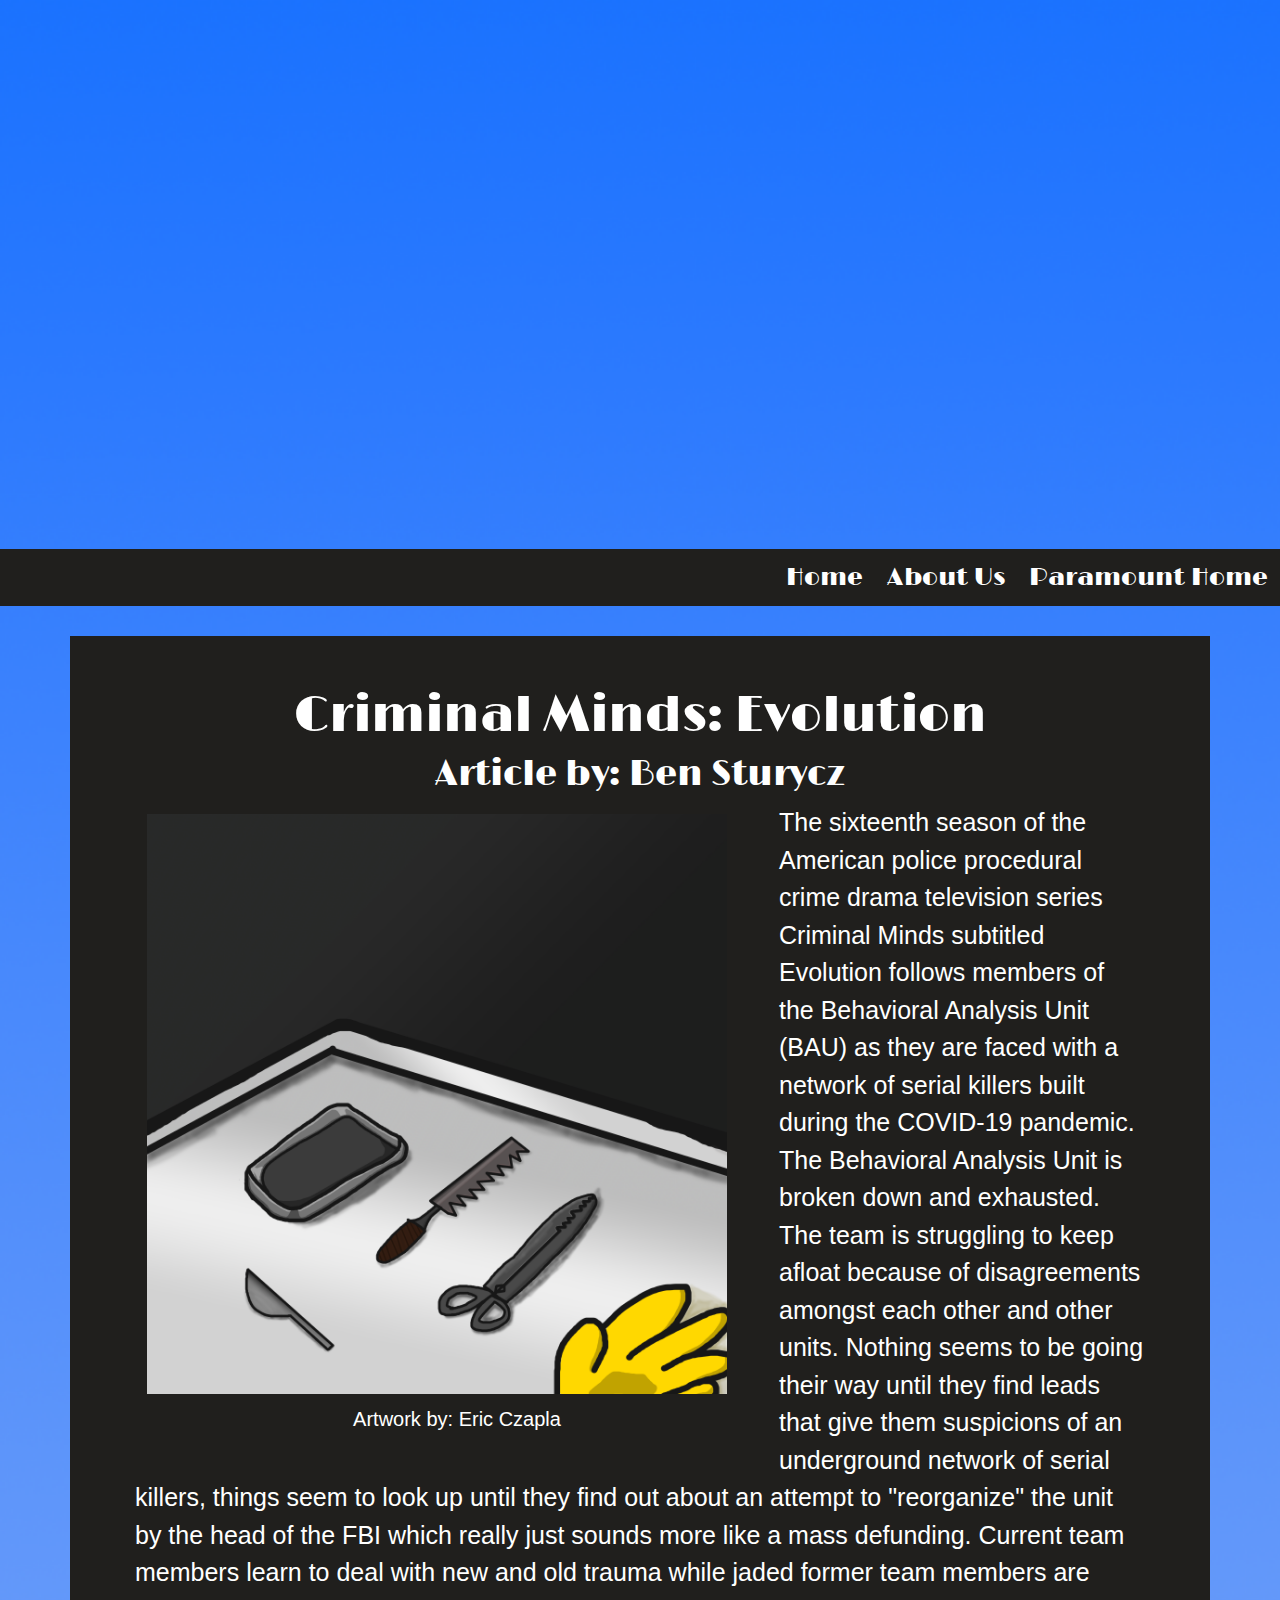
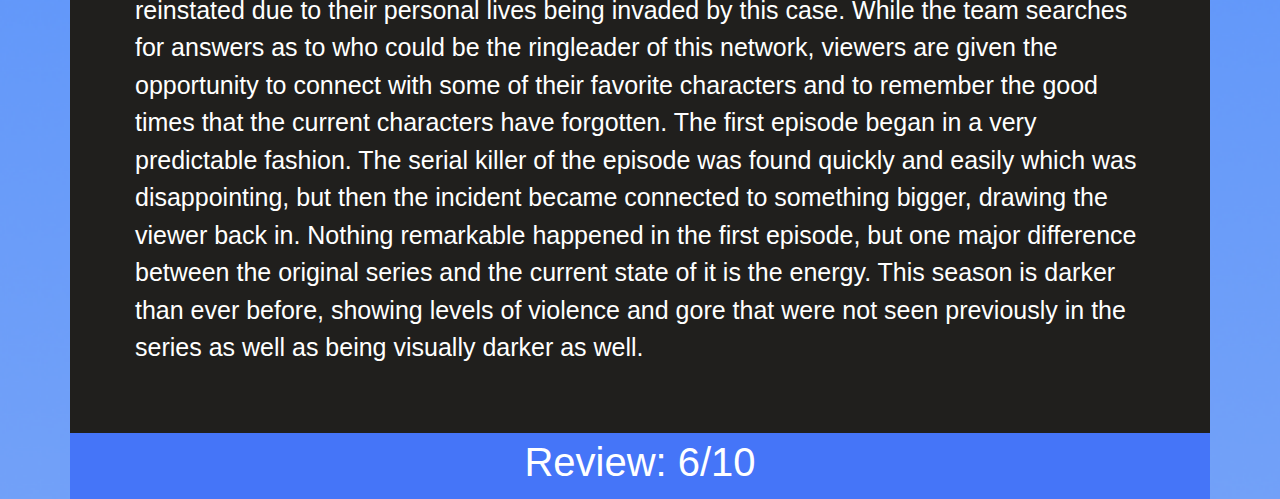
<file: criminalmindsreview.html>
<!DOCTYPE html>
<html lang="en">
<head>
    <meta charset="UTF-8">
    <meta http-equiv="X-UA-Compatible" content="IE=edge">
    <meta name="viewport" content="width=device-width, initial-scale=1.0">
    <link rel="stylesheet" href="styles.css">

    <!-- Latest compiled and minified CSS -->
    <link rel="stylesheet" href="https://cdn.jsdelivr.net/npm/bootstrap@4.6.1/dist/css/bootstrap.min.css">

    <!-- jQuery library -->
    <script src="https://cdn.jsdelivr.net/npm/jquery@3.6.0/dist/jquery.slim.min.js"></script>

    <!-- Popper JS -->
    <script src="https://cdn.jsdelivr.net/npm/popper.js@1.16.1/dist/umd/popper.min.js"></script>

    <!-- Latest compiled JavaScript -->
    <script src="https://cdn.jsdelivr.net/npm/bootstrap@4.6.1/dist/js/bootstrap.bundle.min.js"></script>

    <title>Criminal Minds: Evolution Review</title>
</head>
<body id="paramount">

 <!--Placeholder for video-->   
<div class="banner-video">
    <div class="embed-responsive embed-responsive-21by9">
        <iframe class="embed-responsive-item" src="https://www.youtube.com/embed/9ShzYDduFbY" allowfullscreen></iframe>
      </div>
</div>

<!--Could do Nav this way too + css-->
<div class="nav-bar">
    <ul>
        <li><a href = "paramount.html">Paramount Home</a></li>
        <li><a href = "about.html">About Us</a></li>
        <li><a href = "index.html">Home</a></li>
    </ul>
</div>

<div class = "container" id="article-column">
<h1 class="article-header">Criminal Minds: Evolution</h1>
<h2 class="article-header">Article by: Ben Sturycz</h2>
<div class="col-md-12">
    <div class="float-left"><img src="images/CriminalMinds.png" class="reviewimg"><p class = "artworktext">Artwork by: Eric Czapla</p></div>
    <p class="wraps">The sixteenth season of the American police procedural crime drama television series Criminal Minds subtitled 
        Evolution follows members of the Behavioral Analysis Unit (BAU) as they are faced with a network of serial killers built during 
        the COVID-19 pandemic. The Behavioral Analysis Unit is broken down and exhausted. The team is struggling to keep afloat because 
        of disagreements amongst each other and other units. Nothing seems to be going their way until they find leads that give them 
        suspicions of an underground network of serial killers, things seem to look up until they find out about an attempt to "reorganize" 
        the unit by the head of the FBI which really just sounds more like a mass defunding. Current team members learn to deal with new 
        and old trauma while jaded former team members are reinstated due to their personal lives being invaded by this case. While the 
        team searches for answers as to who could be the ringleader of this network, viewers are given the opportunity to connect with 
        some of their favorite characters and to remember the good times that the current characters have forgotten. The first episode 
        began in a very predictable fashion. The serial killer of the episode was found quickly and easily which was disappointing, but 
        then the incident became connected to something bigger, drawing the viewer back in. Nothing remarkable happened in the first 
        episode, but one major difference between the original series and the current state of it is the energy. This season is darker 
        than ever before, showing levels of violence and gore that were not seen previously in the series as well as being visually 
        darker as well.</p>
 </div>
</div>
 <div id="verdictparamount" class="container">
    <h1>Review: 6/10</h1>
  </div>
</body>
</html>
</file>
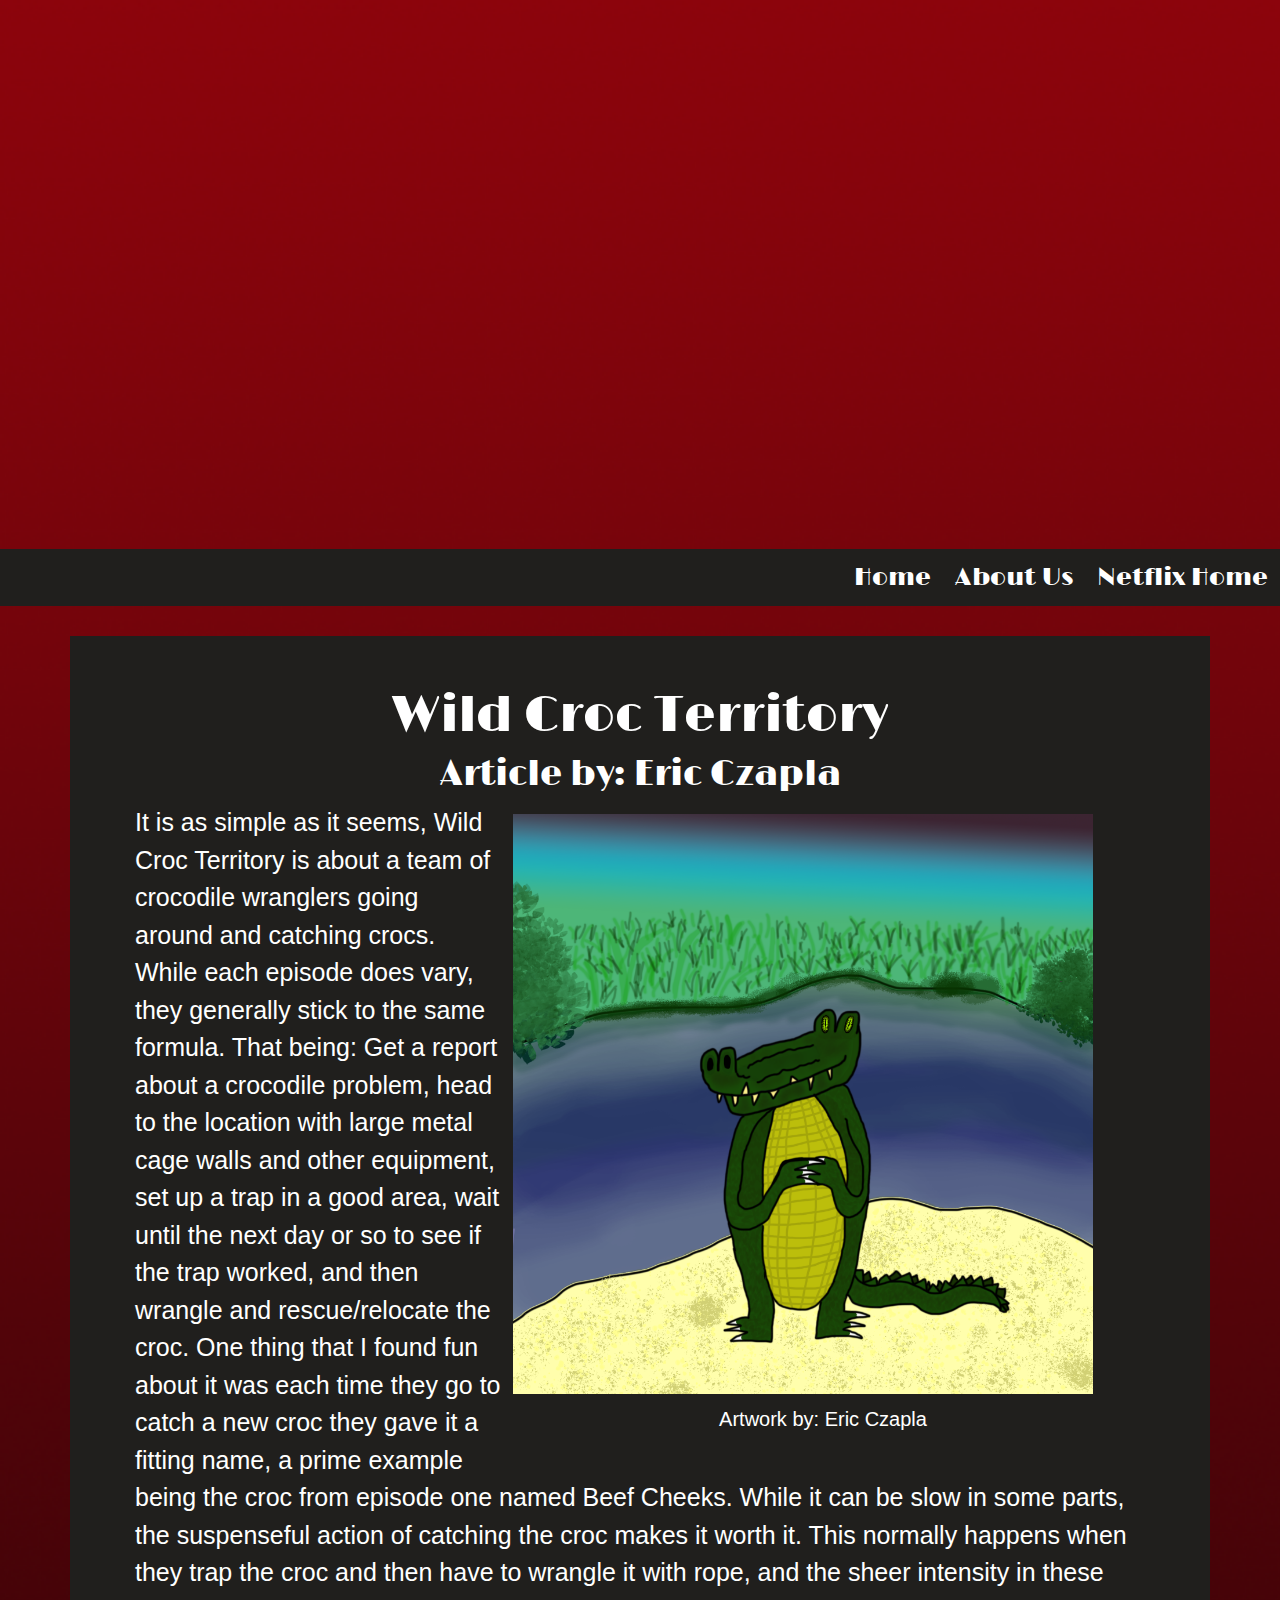
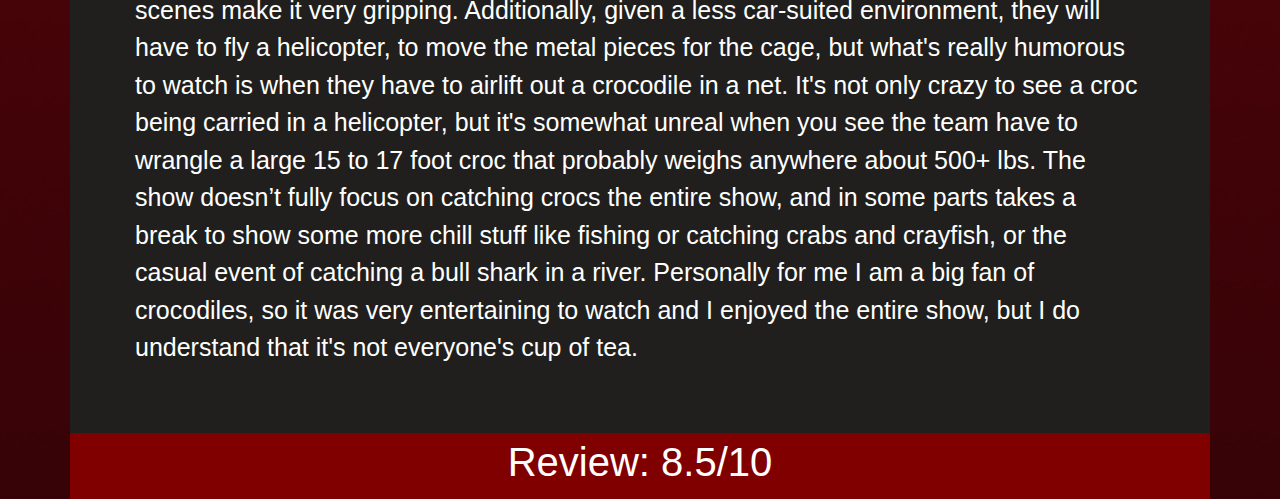
<file: crocreview.html>
<!DOCTYPE html>
<html lang="en">
<head>
    <meta charset="UTF-8">
    <meta http-equiv="X-UA-Compatible" content="IE=edge">
    <meta name="viewport" content="width=device-width, initial-scale=1.0">
    <link rel="stylesheet" href="styles.css">

    <!-- Latest compiled and minified CSS -->
    <link rel="stylesheet" href="https://cdn.jsdelivr.net/npm/bootstrap@4.6.1/dist/css/bootstrap.min.css">

    <!-- jQuery library -->
    <script src="https://cdn.jsdelivr.net/npm/jquery@3.6.0/dist/jquery.slim.min.js"></script>

    <!-- Popper JS -->
    <script src="https://cdn.jsdelivr.net/npm/popper.js@1.16.1/dist/umd/popper.min.js"></script>

    <!-- Latest compiled JavaScript -->
    <script src="https://cdn.jsdelivr.net/npm/bootstrap@4.6.1/dist/js/bootstrap.bundle.min.js"></script>

    <title>Wild Croc Territory Review</title>
</head>
<body id="netflix">

 <!--Placeholder for video-->   
<div class="banner-video">
    <div class="embed-responsive embed-responsive-21by9">
        <iframe class="embed-responsive-item" src="https://www.youtube.com/embed/0F_nF3Zp81g" allowfullscreen></iframe>
      </div>
</div>

<!--Could do Nav this way too + css-->
<div class="nav-bar">
    <ul>
        <li><a href = "netflix.html">Netflix Home</a></li>
        <li><a href = "about.html">About Us</a></li>
        <li><a href = "index.html">Home</a></li>
    </ul>
</div>

<div class = "container" id="article-column">
    <h1 class="article-header">Wild Croc Territory</h1>
    <h2 class="article-header">Article by: Eric Czapla</h2>
<div class="col-md-12">
    <div class="float-right"><img src="images/Croc_Complete.png" class="reviewimg"><p class = "artworktext">Artwork by: Eric Czapla</p></div>
    <p class="wraps">It is as simple as it seems, Wild Croc Territory is about a team of crocodile wranglers going around and catching crocs. While each episode does vary, they 
        generally stick to the same formula. That being: Get a report about a crocodile problem, head to the location with large metal cage walls and other equipment, set up a trap in a
        good area, wait until the next day or so to see if the trap worked, and then wrangle and rescue/relocate the croc. One thing that I found fun about it was each time they go to catch a new croc
        they gave it a fitting name, a prime example being the croc from episode one named Beef Cheeks. While it can be slow in some parts, the suspenseful action of 
         catching the croc makes it worth it. This normally happens when they trap the croc and then have to wrangle it with rope, and the sheer intensity in these scenes make it 
         very gripping. Additionally, given a less car-suited environment, they will have to fly a helicopter, to move the metal pieces for the cage, but what's really humorous to 
         watch is when they have to airlift out a crocodile in a net. It's not only crazy to see a croc being carried in a helicopter, but it's somewhat unreal when you see the team 
         have to wrangle a large 15 to 17 foot croc that probably weighs anywhere about 500+ lbs. The show doesn’t fully focus on catching crocs the entire show, and in some parts 
         takes a break to show some more chill stuff like fishing or catching crabs and crayfish, or the casual event of catching a bull shark in a river. Personally for me I
          am a big fan of crocodiles, so it was very entertaining to watch and I enjoyed the entire show, but I do understand that it's not everyone's cup of tea.</p>
 </div>
</div>
 <div id="verdictnetflix" class="container">
    <h1>Review: 8.5/10</h1>
  </div>
</body>
</html>
</file>
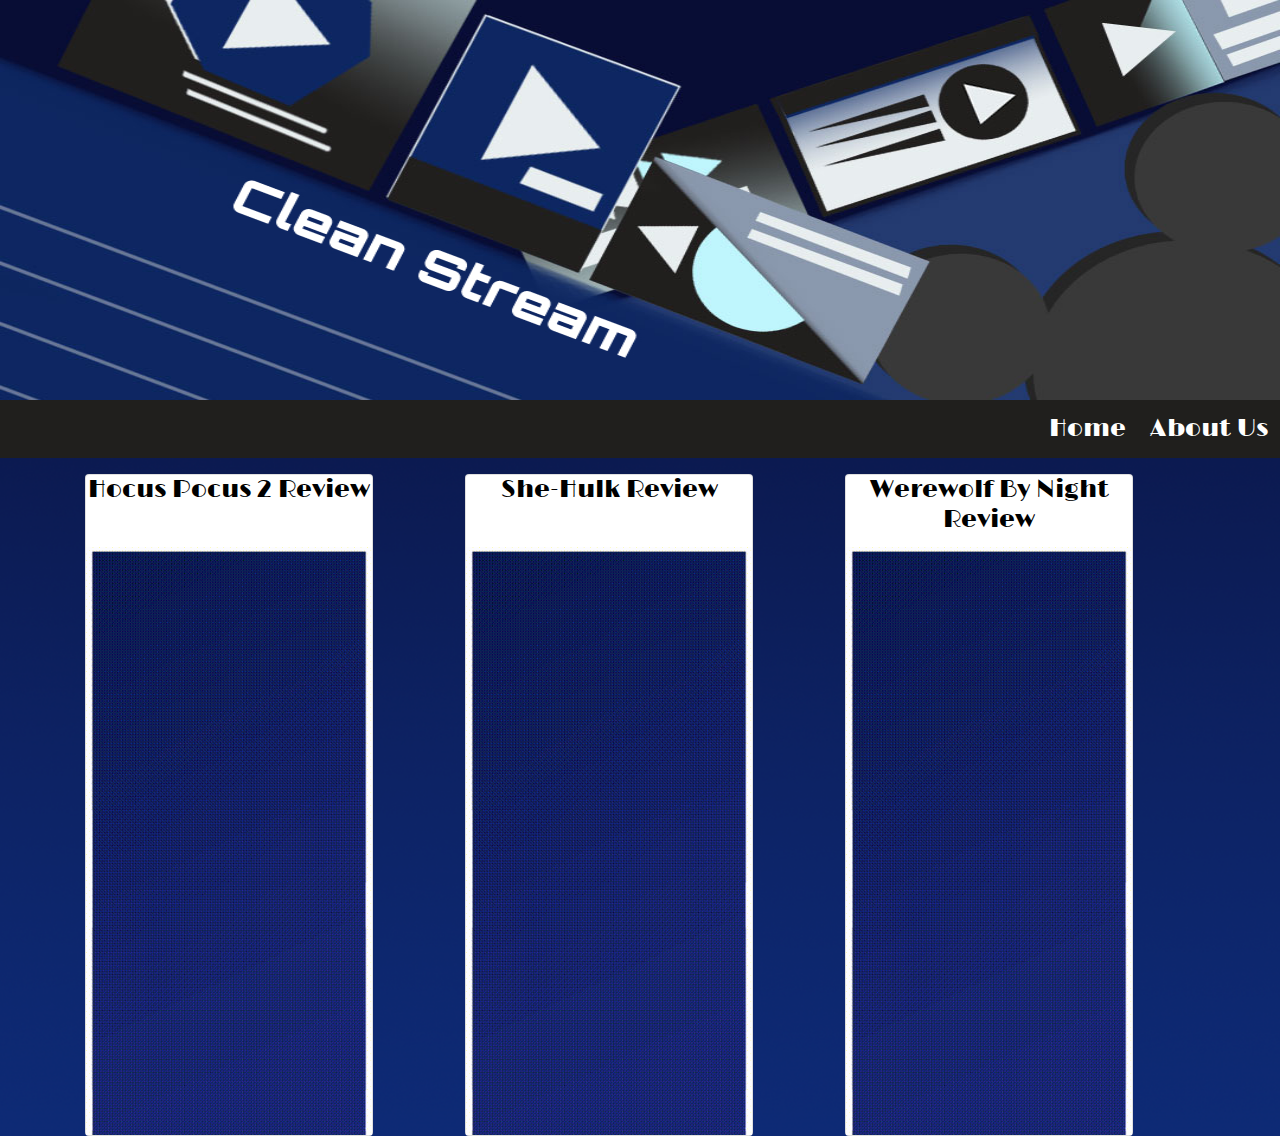
<file: disneyplus.html>
<!DOCTYPE html>
<html lang="en">
<head>
    <meta charset="UTF-8">
    <meta http-equiv="X-UA-Compatible" content="IE=edge">
    <meta name="viewport" content="width=device-width, initial-scale=1.0">
    <link rel="stylesheet" href="styles.css">

    <!-- Latest compiled and minified CSS -->
    <link rel="stylesheet" href="https://cdn.jsdelivr.net/npm/bootstrap@4.6.1/dist/css/bootstrap.min.css">

    <!-- jQuery library -->
    <script src="https://cdn.jsdelivr.net/npm/jquery@3.6.0/dist/jquery.slim.min.js"></script>

    <!-- Popper JS -->
    <script src="https://cdn.jsdelivr.net/npm/popper.js@1.16.1/dist/umd/popper.min.js"></script>

    <!-- Latest compiled JavaScript -->
    <script src="https://cdn.jsdelivr.net/npm/bootstrap@4.6.1/dist/js/bootstrap.bundle.min.js"></script>

    <title>Disney Plus Hub Page</title>
</head>
<body id="disney">
<div class="top-banner">
    <img src="images/disney-background2.jpg" alt="top-banner">
</div>

<!--Could do Nav this way too + css-->
<div class="nav-bar">
    <ul>
        <li><a href = "about.html">About Us</a></li>
        <li><a href = "index.html">Home</a></li>
    </ul>
</div>

<!-- Card Layouts for individual reviews on the Netflix page -->

  <div class="container">
    <div class="row">
    <!-- Left review -->
    <div class="col-sm">
      <div class="card" style="width: 18rem;">
        <h5 class="card-title">Hocus Pocus 2 Review <br> <br></h5>
        <a href="hocuspocusreview.html"><img class="card-img-top" src="images/DisneyGif.gif" alt="Card image cap"></a>
        </div>
    </div>

      <!-- Middle review -->
      <div class="col-sm">
        <div class="card" style="width: 18rem;">
          <h5 class="card-title">She-Hulk Review <br> <br></h5>
          <a href="shehulkreview.html"><img class="card-img-top" src="images/DisneyGif.gif" alt="Card image cap"></a>
          </div>
      </div>

      <!-- Right review -->
        <div class="col-sm">
          <div class="card" style="width: 18rem;">
            <h5 class="card-title">Werewolf By Night Review</h5>
            <a href="werewolfreview.html"><img class="card-img-top" src="images/DisneyGif.gif" alt="Card image cap"></a>
            </div>
        </div>
    </div>
  </div>
</body>
</html>
</file>
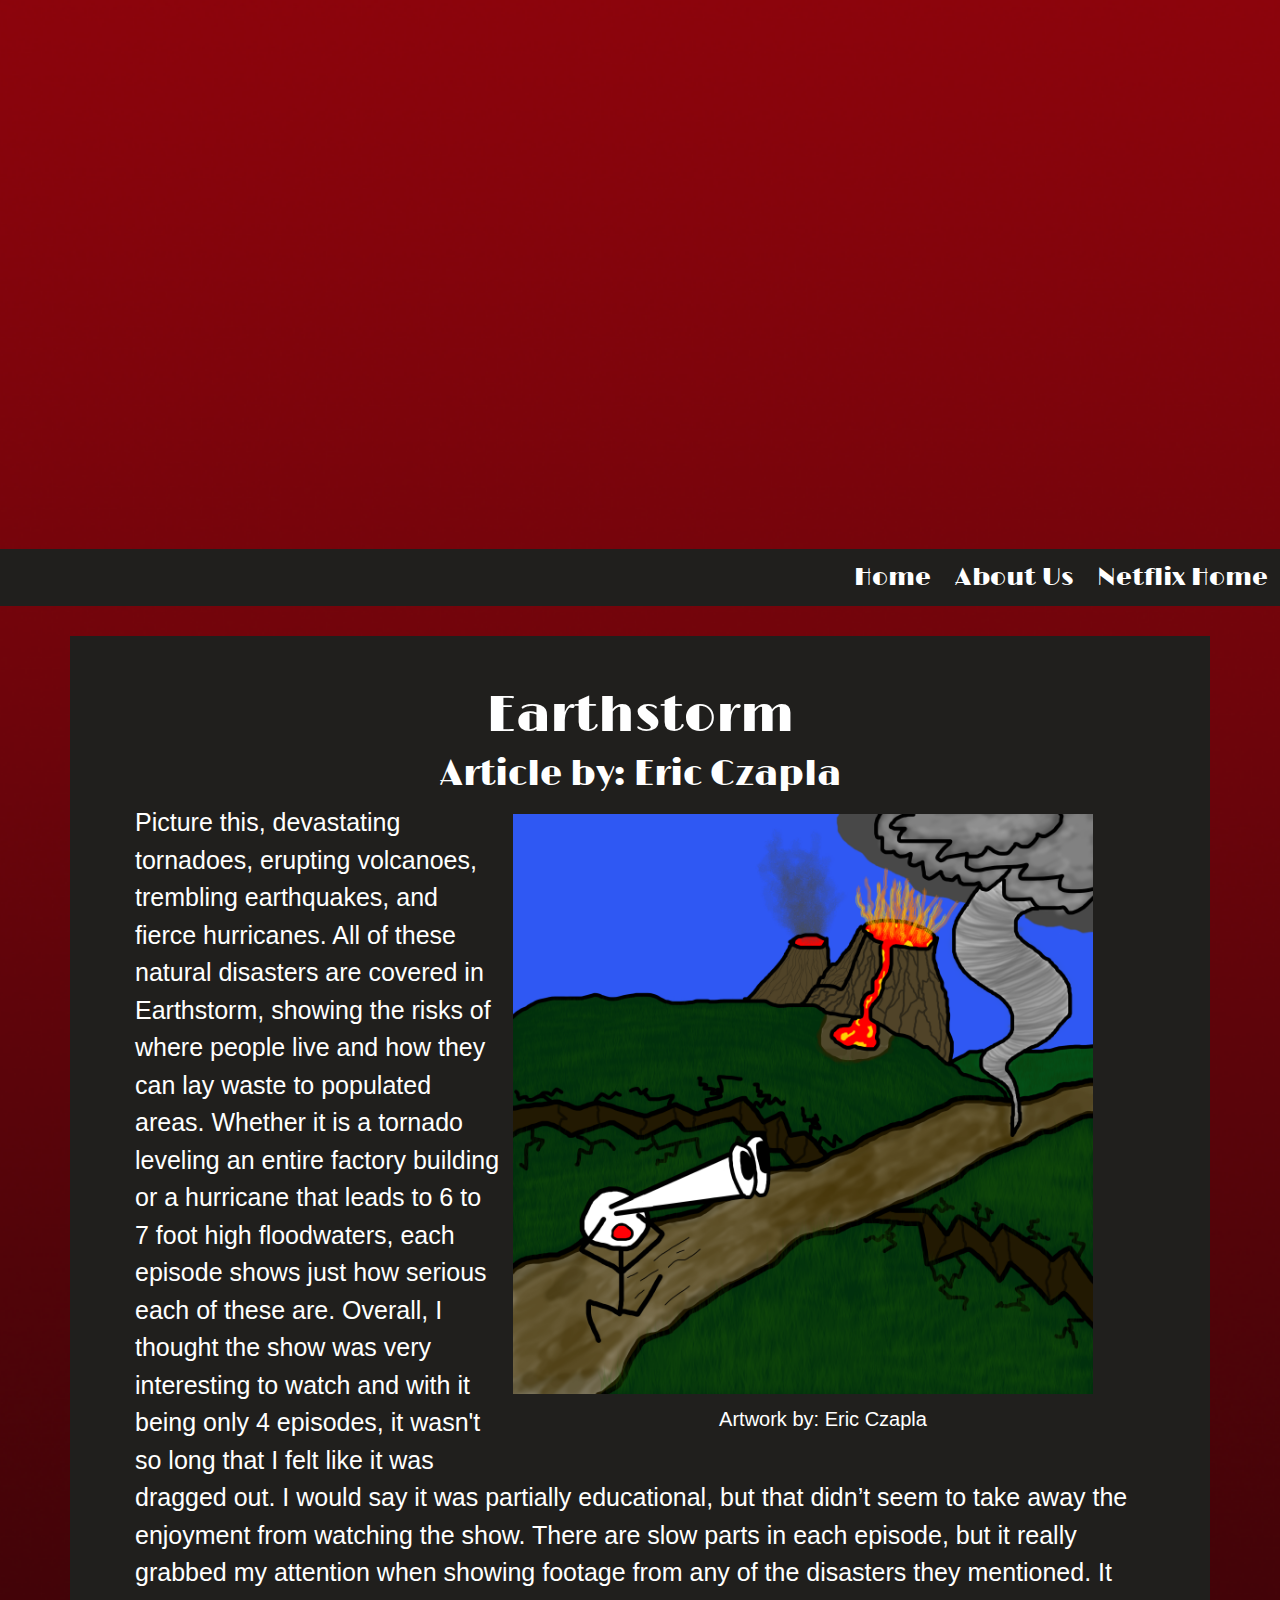
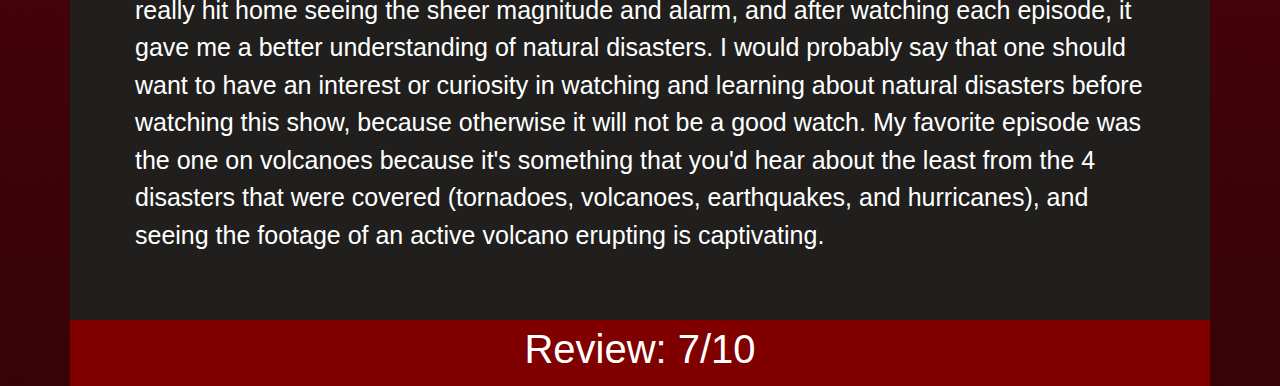
<file: earthstormreview.html>
<!DOCTYPE html>
<html lang="en">
<head>
    <meta charset="UTF-8">
    <meta http-equiv="X-UA-Compatible" content="IE=edge">
    <meta name="viewport" content="width=device-width, initial-scale=1.0">
    <link rel="stylesheet" href="styles.css">

    <!-- Latest compiled and minified CSS -->
    <link rel="stylesheet" href="https://cdn.jsdelivr.net/npm/bootstrap@4.6.1/dist/css/bootstrap.min.css">

    <!-- jQuery library -->
    <script src="https://cdn.jsdelivr.net/npm/jquery@3.6.0/dist/jquery.slim.min.js"></script>

    <!-- Popper JS -->
    <script src="https://cdn.jsdelivr.net/npm/popper.js@1.16.1/dist/umd/popper.min.js"></script>

    <!-- Latest compiled JavaScript -->
    <script src="https://cdn.jsdelivr.net/npm/bootstrap@4.6.1/dist/js/bootstrap.bundle.min.js"></script>

    <title>Earthstorm Review</title>
</head>
<body id="netflix">

 <!--Placeholder for video-->   
<div class="banner-video">
    <div class="embed-responsive embed-responsive-21by9">
        <iframe class="embed-responsive-item" src="https://www.youtube.com/embed/EMFY6qtVDbc" allowfullscreen></iframe>
      </div>
</div>

<!--Could do Nav this way too + css-->
<div class="nav-bar">
    <ul>
        <li><a href = "netflix.html">Netflix Home</a></li>
        <li><a href = "about.html">About Us</a></li>
        <li><a href = "index.html">Home</a></li>
    </ul>
</div>

<div class = "container" id="article-column">
<h1 class="article-header">Earthstorm</h1>
<h2 class="article-header">Article by: Eric Czapla</h2>
<div class="col-md-12">
    <div class="float-right"><img src="images/EarthStorm.png" class="reviewimg"><p class = "artworktext">Artwork by: Eric Czapla</p></div>
    <p class="wraps">Picture this, devastating tornadoes, erupting volcanoes, trembling earthquakes, and fierce hurricanes. All of these natural disasters are covered in Earthstorm,
         showing the risks of where people live and how they can lay waste to populated areas. Whether it is a tornado leveling an entire factory building or a hurricane that leads 
         to 6 to 7 foot high floodwaters, each episode shows just how serious each of these are. Overall, I thought the show was very interesting to watch and with it being only 4 
         episodes, it wasn't so long that I felt like it was dragged out. I would say it was partially educational, but that didn’t seem to take away the enjoyment from watching the 
         show. There are slow parts in each episode, but it really grabbed my attention when showing footage from any of the disasters they mentioned. It really hit home seeing the 
         sheer magnitude and alarm, and after watching each episode, it gave me a better understanding of natural disasters. I would probably say that one should want to have an 
         interest or curiosity in watching and learning about natural disasters before watching this show, because otherwise it will not be a good watch. My favorite episode was the 
         one on volcanoes because it's something that you'd hear about the least from the 4 disasters that were covered (tornadoes, volcanoes, earthquakes, and hurricanes), and 
         seeing the footage of an active volcano erupting is captivating.</p>
 </div>
</div>
<div id="verdictnetflix" class="container">
    <h1>Review: 7/10</h1>
  </div>
</body>
</html>
</file>
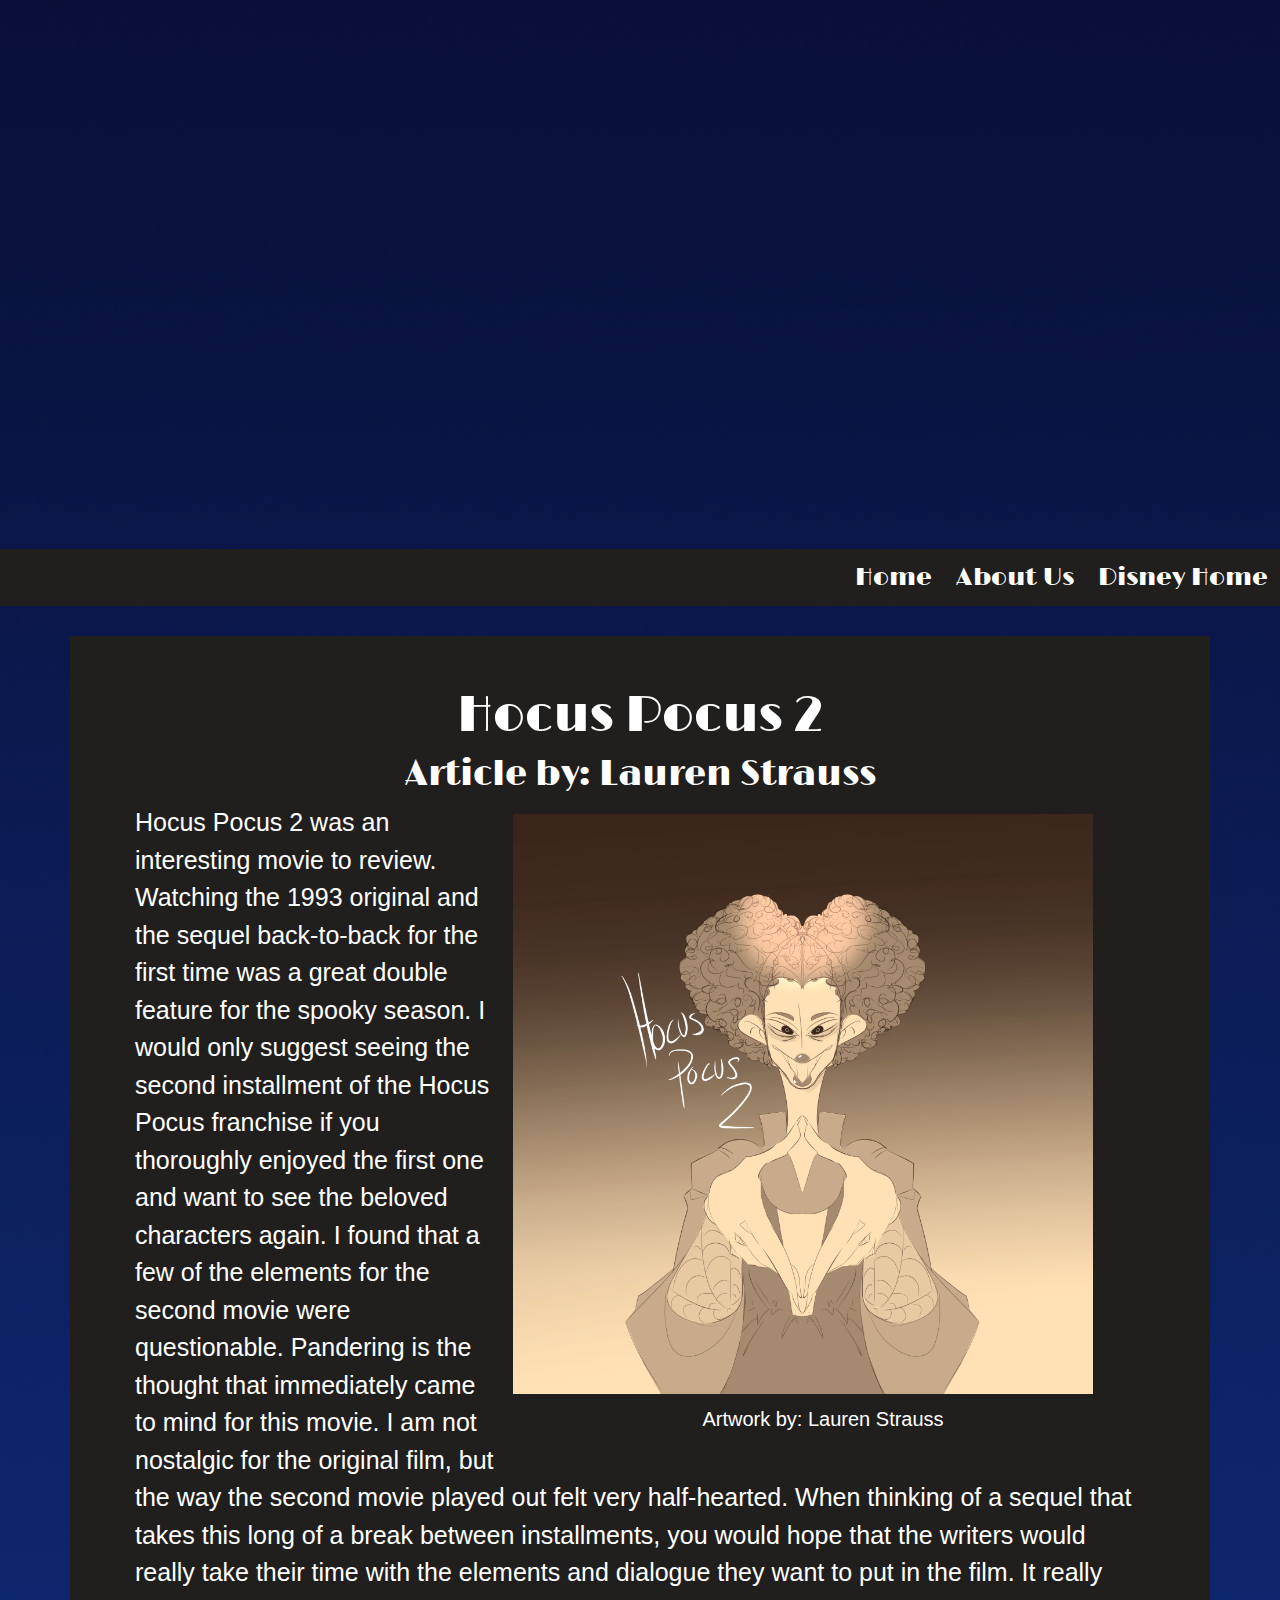
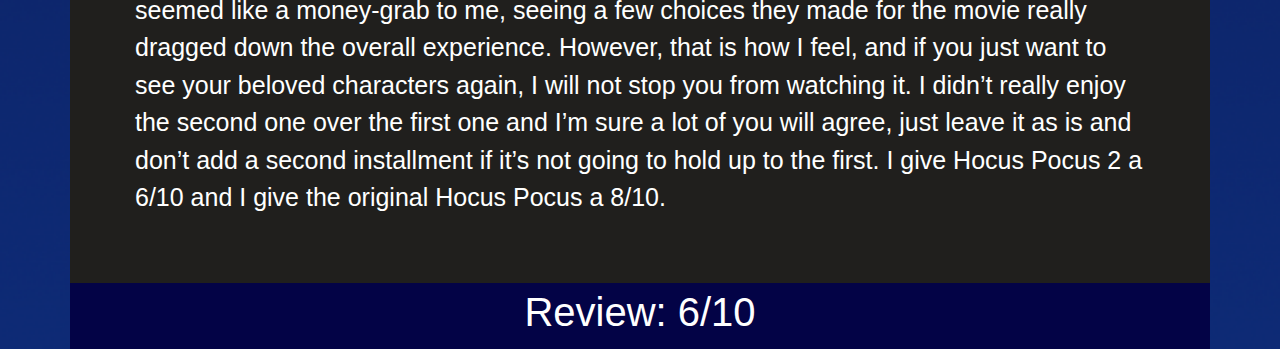
<file: hocuspocusreview.html>
<!DOCTYPE html>
<html lang="en">
<head>
    <meta charset="UTF-8">
    <meta http-equiv="X-UA-Compatible" content="IE=edge">
    <meta name="viewport" content="width=device-width, initial-scale=1.0">
    <link rel="stylesheet" href="styles.css">

    <!-- Latest compiled and minified CSS -->
    <link rel="stylesheet" href="https://cdn.jsdelivr.net/npm/bootstrap@4.6.1/dist/css/bootstrap.min.css">

    <!-- jQuery library -->
    <script src="https://cdn.jsdelivr.net/npm/jquery@3.6.0/dist/jquery.slim.min.js"></script>

    <!-- Popper JS -->
    <script src="https://cdn.jsdelivr.net/npm/popper.js@1.16.1/dist/umd/popper.min.js"></script>

    <!-- Latest compiled JavaScript -->
    <script src="https://cdn.jsdelivr.net/npm/bootstrap@4.6.1/dist/js/bootstrap.bundle.min.js"></script>

    <title>Hocus Pocus 2 Review</title>
</head>
<body id="disney">

 <!--Placeholder for video-->   
<div class="banner-video">
    <div class="embed-responsive embed-responsive-21by9">
        <iframe class="embed-responsive-item" src="https://www.youtube.com/embed/IKTbwPRVJg8" allowfullscreen></iframe>
      </div>
</div>

<!--Could do Nav this way too + css-->
<div class="nav-bar">
    <ul>
        <li><a href = "disneyplus.html">Disney Home</a></li>
        <li><a href = "about.html">About Us</a></li>
        <li><a href = "index.html">Home</a></li>
    </ul>
</div>

<div class = "container" id="article-column">
<h1 class="article-header">Hocus Pocus 2</h1>
<h2 class="article-header">Article by: Lauren Strauss</h2>
<div class="col-md-12">
    <div class="float-right"><img src="images/hocus pocus.jpg" class="reviewimg"><p class = "artworktext">Artwork by: Lauren Strauss</p></div>
    <p class="wraps">Hocus Pocus 2 was an interesting movie to review. Watching the 1993 original and the sequel back-to-back for the first time was a great double feature for the 
        spooky season. I would only suggest seeing the second installment of the Hocus Pocus franchise if you thoroughly enjoyed the first one and want to see the beloved characters
         again. I found that a few of the elements for the second movie were questionable. Pandering is the thought that immediately came to mind for this movie. I am not nostalgic 
         for the original film, but the way the second movie played out felt very half-hearted. When thinking of a sequel that takes this long of a break between installments, you 
         would hope that the writers would really take their time with the elements and dialogue they want to put in the film. It really seemed like a money-grab to me, seeing a few
          choices they made for the movie really dragged down the overall experience. However, that is how I feel, and if you just want to see your beloved characters again, I will
           not stop you from watching it. I didn’t really enjoy the second one over the first one and I’m sure a lot of you will agree, just leave it as is and don’t add a second 
           installment if it’s not going to hold up to the first. I give Hocus Pocus 2 a 6/10 and I give the original Hocus Pocus a 8/10.</p>
 </div>
</div>
 <div id="verdictdisney" class="container">
    <h1>Review: 6/10</h1>
  </div>
</body>
</html>
</file>
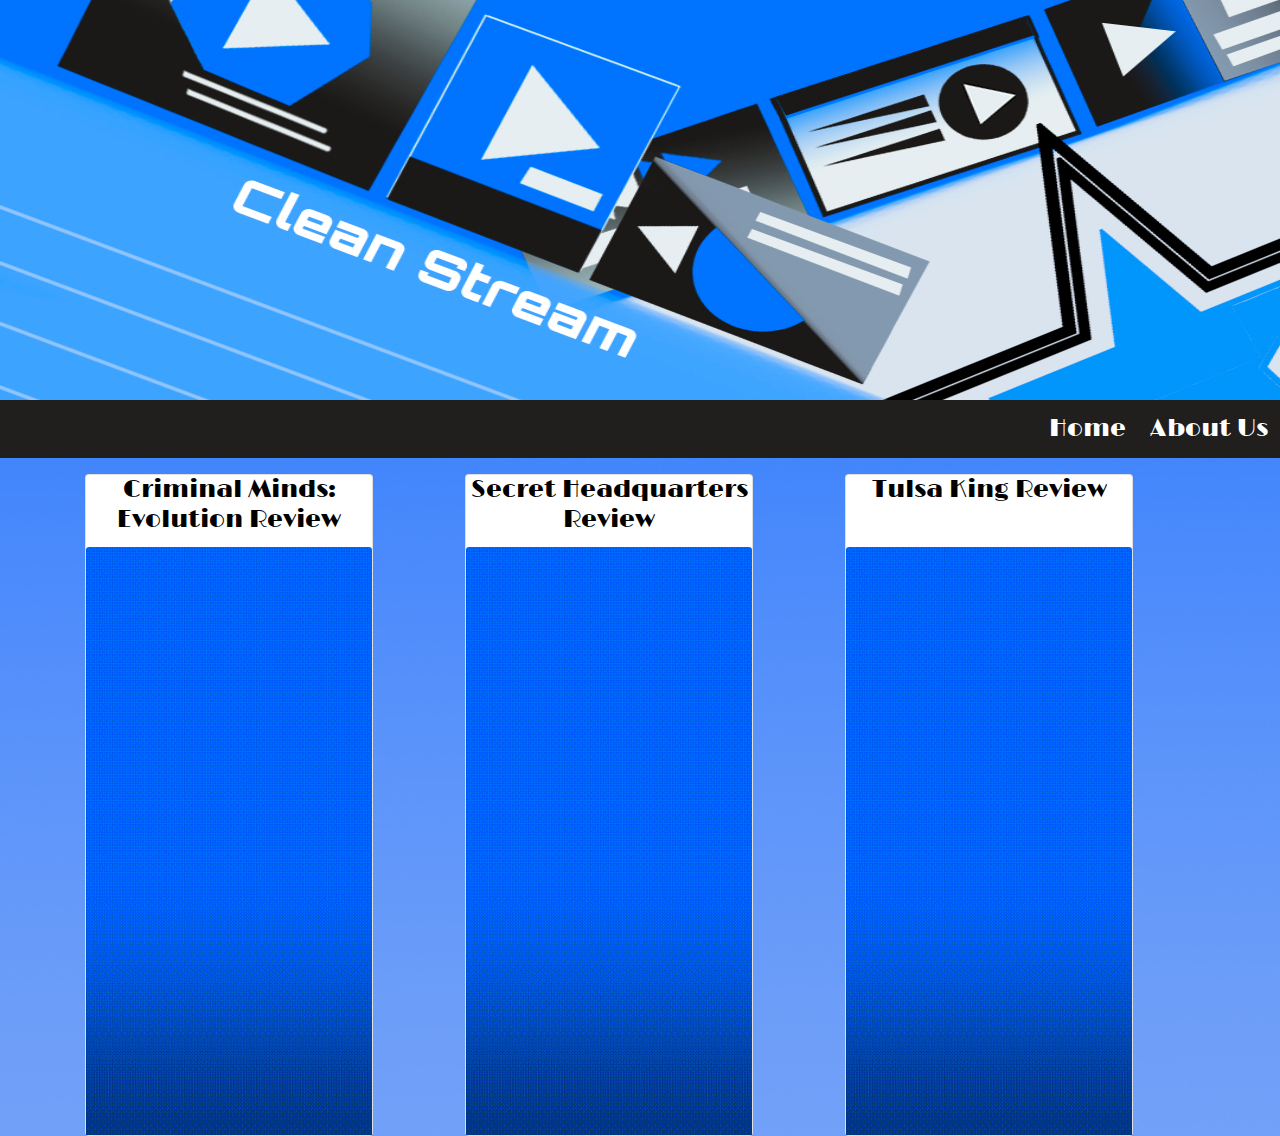
<file: paramount.html>
<!DOCTYPE html>
<html lang="en">
<head>
    <meta charset="UTF-8">
    <meta http-equiv="X-UA-Compatible" content="IE=edge">
    <meta name="viewport" content="width=device-width, initial-scale=1.0">
    <link rel="stylesheet" href="styles.css">

    <!-- Latest compiled and minified CSS -->
    <link rel="stylesheet" href="https://cdn.jsdelivr.net/npm/bootstrap@4.6.1/dist/css/bootstrap.min.css">

    <!-- jQuery library -->
    <script src="https://cdn.jsdelivr.net/npm/jquery@3.6.0/dist/jquery.slim.min.js"></script>

    <!-- Popper JS -->
    <script src="https://cdn.jsdelivr.net/npm/popper.js@1.16.1/dist/umd/popper.min.js"></script>

    <!-- Latest compiled JavaScript -->
    <script src="https://cdn.jsdelivr.net/npm/bootstrap@4.6.1/dist/js/bootstrap.bundle.min.js"></script>

    <title>Paramount Hub Page</title>
</head>
<body id="paramount">
<div class="top-banner">
    <img src="images/paramount background2.jpg" alt="top-banner">
</div>

<!--Could do Nav this way too + css-->
<div class="nav-bar">
    <ul>
        <li><a href = "about.html">About Us</a></li>
        <li><a href = "index.html">Home</a></li>
    </ul>
</div>

<!-- Card Layouts for individual reviews on the Netflix page -->

  <div class="container">
    <div class="row">
    <!-- Left review -->
    <div class="col-sm">
      <div class="card" style="width: 18rem;">
        <h5 class="card-title">Criminal Minds: Evolution Review</h5>
        <a href="criminalmindsreview.html"><img class="card-img-top" src="images/Paramount.gif" alt="Card image cap"></a>
        </div>
    </div>

    <!-- Middle review -->
      <div class="col-sm">
        <div class="card" style="width: 18rem;">
          <h5 class="card-title">Secret Headquarters Review</h5>
          <a href="secrethqreview.html"><img class="card-img-top" src="images/Paramount.gif" alt="Card image cap"></a>
          </div>
      </div>

    <!-- Right review -->
      <div class="col-sm">
        <div class="card" style="width: 18rem;">
          <h5 class="card-title">Tulsa King Review <br><br></h5>
          <a href="tulsaking.html"><img class="card-img-top" src="images/Paramount.gif" alt="Card image cap"></a>
          </div>
      </div>

    </div>
  </div>
</body>
</html>
</file>
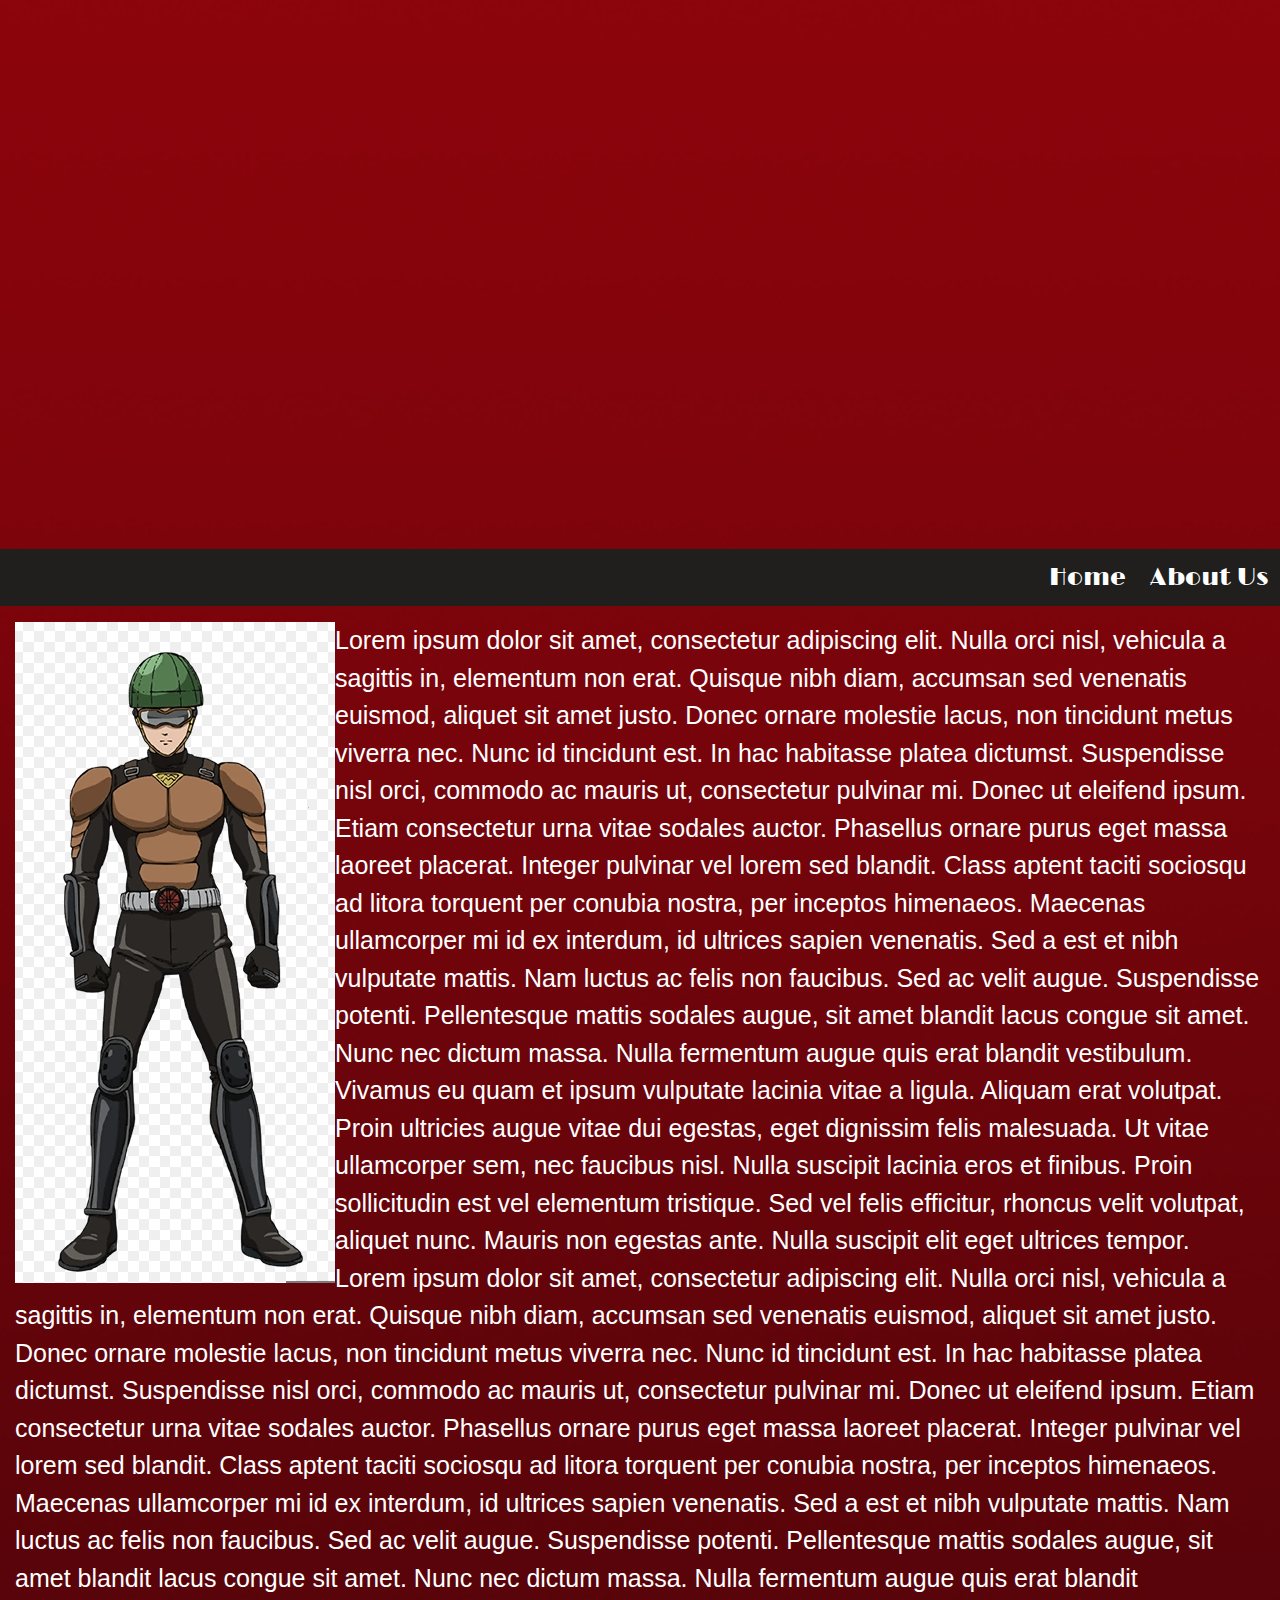
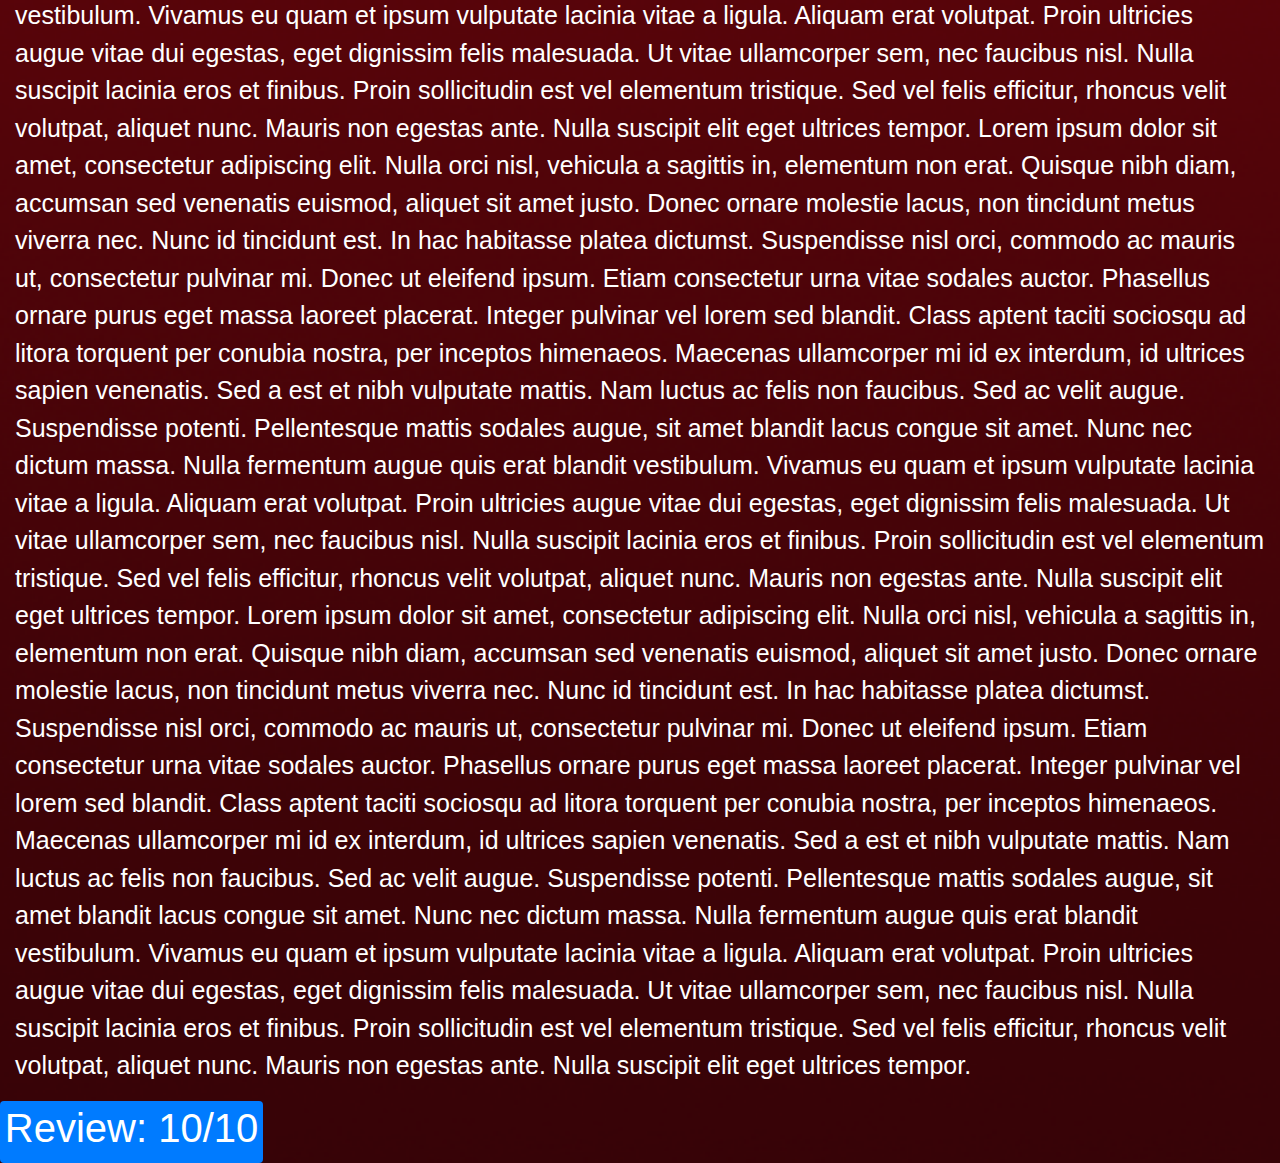
<file: sample-review-page.html>
<!DOCTYPE html>
<html lang="en">
<head>
    <meta charset="UTF-8">
    <meta http-equiv="X-UA-Compatible" content="IE=edge">
    <meta name="viewport" content="width=device-width, initial-scale=1.0">
    <link rel="stylesheet" href="styles.css">

    <!-- Latest compiled and minified CSS -->
    <link rel="stylesheet" href="https://cdn.jsdelivr.net/npm/bootstrap@4.6.1/dist/css/bootstrap.min.css">

    <!-- jQuery library -->
    <script src="https://cdn.jsdelivr.net/npm/jquery@3.6.0/dist/jquery.slim.min.js"></script>

    <!-- Popper JS -->
    <script src="https://cdn.jsdelivr.net/npm/popper.js@1.16.1/dist/umd/popper.min.js"></script>

    <!-- Latest compiled JavaScript -->
    <script src="https://cdn.jsdelivr.net/npm/bootstrap@4.6.1/dist/js/bootstrap.bundle.min.js"></script>

    <title>Clean Stream Home</title>
</head>
<body id="netflix">

 <!--Placeholder for video-->   
<div class="banner-video">
    <div class="embed-responsive embed-responsive-21by9">
        <iframe class="embed-responsive-item" src="https://www.youtube.com/embed/0F_nF3Zp81g" allowfullscreen></iframe>
      </div>
</div>

<!--Could do Nav this way too + css-->
<div class="nav-bar">
    <ul>
        <li><a href = "page-link">About Us</a></li>
        <li><a href = "index.html">Home</a></li>
    </ul>
</div>

<div class = "article-column">
<div class="col-md-12">
    <div class="float-left"><img src="images/mumenrider.png" class="leftimg"></div>
    <p class="wraps">Lorem ipsum dolor sit amet, consectetur adipiscing elit. Nulla orci nisl, vehicula a sagittis in, elementum non erat. Quisque nibh diam, accumsan sed venenatis euismod, aliquet 
        sit amet justo. Donec ornare molestie lacus, non tincidunt metus viverra nec. Nunc id tincidunt est. In hac habitasse platea dictumst. Suspendisse nisl orci, commodo ac mauris ut,
        consectetur pulvinar mi. Donec ut eleifend ipsum. Etiam consectetur urna vitae sodales auctor. Phasellus ornare purus eget massa laoreet placerat. Integer pulvinar vel lorem sed 
        blandit. Class aptent taciti sociosqu ad litora torquent per conubia nostra, per inceptos himenaeos.
        Maecenas ullamcorper mi id ex interdum, id ultrices sapien venenatis. Sed a est et nibh vulputate mattis. Nam luctus ac felis non faucibus. Sed ac velit augue. Suspendisse 
        potenti. Pellentesque mattis sodales augue, sit amet blandit lacus congue sit amet. Nunc nec dictum massa. Nulla fermentum augue quis erat blandit vestibulum.
        Vivamus eu quam et ipsum vulputate lacinia vitae a ligula. Aliquam erat volutpat. Proin ultricies augue vitae dui egestas, eget dignissim felis malesuada. 
        Ut vitae ullamcorper sem, nec faucibus nisl. Nulla suscipit lacinia eros et finibus. Proin sollicitudin est vel elementum tristique. Sed vel felis efficitur, rhoncus velit 
        volutpat, aliquet nunc. Mauris non egestas ante. Nulla suscipit elit eget ultrices tempor. Lorem ipsum dolor sit amet, consectetur adipiscing elit. Nulla orci nisl, vehicula a sagittis in, elementum non erat. Quisque nibh diam, accumsan sed venenatis euismod, aliquet 
        sit amet justo. Donec ornare molestie lacus, non tincidunt metus viverra nec. Nunc id tincidunt est. In hac habitasse platea dictumst. Suspendisse nisl orci, commodo ac mauris ut,
        consectetur pulvinar mi. Donec ut eleifend ipsum. Etiam consectetur urna vitae sodales auctor. Phasellus ornare purus eget massa laoreet placerat. Integer pulvinar vel lorem sed 
        blandit. Class aptent taciti sociosqu ad litora torquent per conubia nostra, per inceptos himenaeos.
        Maecenas ullamcorper mi id ex interdum, id ultrices sapien venenatis. Sed a est et nibh vulputate mattis. Nam luctus ac felis non faucibus. Sed ac velit augue. Suspendisse 
        potenti. Pellentesque mattis sodales augue, sit amet blandit lacus congue sit amet. Nunc nec dictum massa. Nulla fermentum augue quis erat blandit vestibulum.
        Vivamus eu quam et ipsum vulputate lacinia vitae a ligula. Aliquam erat volutpat. Proin ultricies augue vitae dui egestas, eget dignissim felis malesuada. 
        Ut vitae ullamcorper sem, nec faucibus nisl. Nulla suscipit lacinia eros et finibus. Proin sollicitudin est vel elementum tristique. Sed vel felis efficitur, rhoncus velit 
        volutpat, aliquet nunc. Mauris non egestas ante. Nulla suscipit elit eget ultrices tempor. Lorem ipsum dolor sit amet, consectetur adipiscing elit. Nulla orci nisl, vehicula a sagittis in, elementum non erat. Quisque nibh diam, accumsan sed venenatis euismod, aliquet 
        sit amet justo. Donec ornare molestie lacus, non tincidunt metus viverra nec. Nunc id tincidunt est. In hac habitasse platea dictumst. Suspendisse nisl orci, commodo ac mauris ut,
        consectetur pulvinar mi. Donec ut eleifend ipsum. Etiam consectetur urna vitae sodales auctor. Phasellus ornare purus eget massa laoreet placerat. Integer pulvinar vel lorem sed 
        blandit. Class aptent taciti sociosqu ad litora torquent per conubia nostra, per inceptos himenaeos.
        Maecenas ullamcorper mi id ex interdum, id ultrices sapien venenatis. Sed a est et nibh vulputate mattis. Nam luctus ac felis non faucibus. Sed ac velit augue. Suspendisse 
        potenti. Pellentesque mattis sodales augue, sit amet blandit lacus congue sit amet. Nunc nec dictum massa. Nulla fermentum augue quis erat blandit vestibulum.
        Vivamus eu quam et ipsum vulputate lacinia vitae a ligula. Aliquam erat volutpat. Proin ultricies augue vitae dui egestas, eget dignissim felis malesuada. 
        Ut vitae ullamcorper sem, nec faucibus nisl. Nulla suscipit lacinia eros et finibus. Proin sollicitudin est vel elementum tristique. Sed vel felis efficitur, rhoncus velit 
        volutpat, aliquet nunc. Mauris non egestas ante. Nulla suscipit elit eget ultrices tempor. Lorem ipsum dolor sit amet, consectetur adipiscing elit. Nulla orci nisl, vehicula a sagittis in, elementum non erat. Quisque nibh diam, accumsan sed venenatis euismod, aliquet 
        sit amet justo. Donec ornare molestie lacus, non tincidunt metus viverra nec. Nunc id tincidunt est. In hac habitasse platea dictumst. Suspendisse nisl orci, commodo ac mauris ut,
        consectetur pulvinar mi. Donec ut eleifend ipsum. Etiam consectetur urna vitae sodales auctor. Phasellus ornare purus eget massa laoreet placerat. Integer pulvinar vel lorem sed 
        blandit. Class aptent taciti sociosqu ad litora torquent per conubia nostra, per inceptos himenaeos.
        Maecenas ullamcorper mi id ex interdum, id ultrices sapien venenatis. Sed a est et nibh vulputate mattis. Nam luctus ac felis non faucibus. Sed ac velit augue. Suspendisse 
        potenti. Pellentesque mattis sodales augue, sit amet blandit lacus congue sit amet. Nunc nec dictum massa. Nulla fermentum augue quis erat blandit vestibulum.
        Vivamus eu quam et ipsum vulputate lacinia vitae a ligula. Aliquam erat volutpat. Proin ultricies augue vitae dui egestas, eget dignissim felis malesuada. 
        Ut vitae ullamcorper sem, nec faucibus nisl. Nulla suscipit lacinia eros et finibus. Proin sollicitudin est vel elementum tristique. Sed vel felis efficitur, rhoncus velit 
        volutpat, aliquet nunc. Mauris non egestas ante. Nulla suscipit elit eget ultrices tempor.</p>
 </div>
</div>
 <div id="verdict" class="badge badge-primary">
    <h1>Review: 10/10</h1>
  </div>
</body>
</html>
</file>
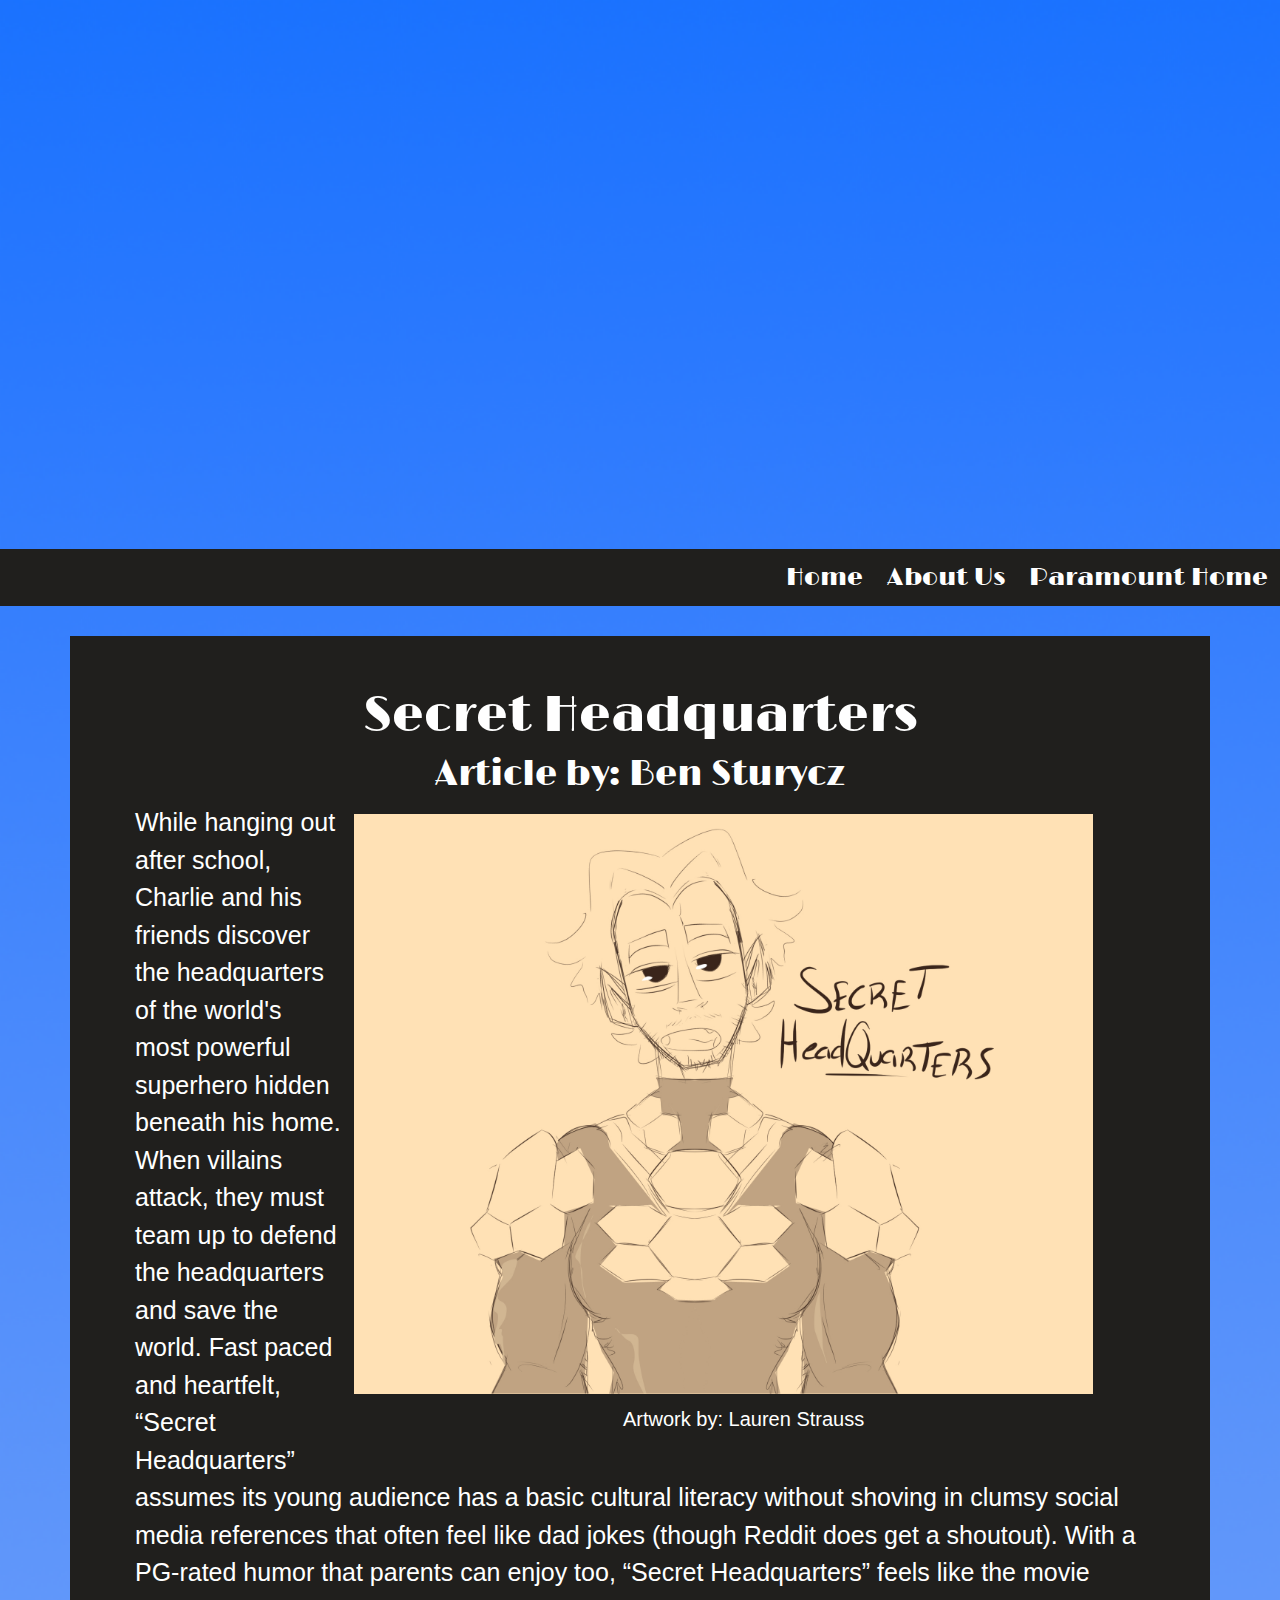
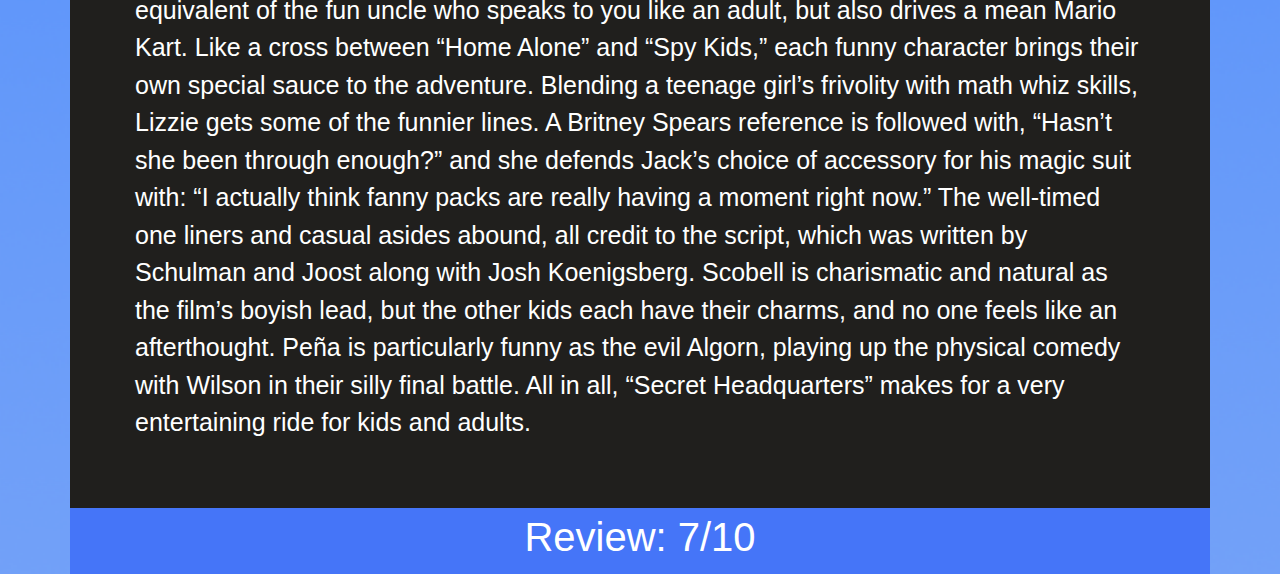
<file: secrethqreview.html>
<!DOCTYPE html>
<html lang="en">
<head>
    <meta charset="UTF-8">
    <meta http-equiv="X-UA-Compatible" content="IE=edge">
    <meta name="viewport" content="width=device-width, initial-scale=1.0">
    <link rel="stylesheet" href="styles.css">

    <!-- Latest compiled and minified CSS -->
    <link rel="stylesheet" href="https://cdn.jsdelivr.net/npm/bootstrap@4.6.1/dist/css/bootstrap.min.css">

    <!-- jQuery library -->
    <script src="https://cdn.jsdelivr.net/npm/jquery@3.6.0/dist/jquery.slim.min.js"></script>

    <!-- Popper JS -->
    <script src="https://cdn.jsdelivr.net/npm/popper.js@1.16.1/dist/umd/popper.min.js"></script>

    <!-- Latest compiled JavaScript -->
    <script src="https://cdn.jsdelivr.net/npm/bootstrap@4.6.1/dist/js/bootstrap.bundle.min.js"></script>

    <title>Secret Headquarters Review</title>
</head>
<body id="paramount">

 <!--Placeholder for video-->   
<div class="banner-video">
    <div class="embed-responsive embed-responsive-21by9">
        <iframe class="embed-responsive-item" src="https://www.youtube.com/embed/uVv9D1RjE0A" allowfullscreen></iframe>
      </div>
</div>

<!--Could do Nav this way too + css-->
<div class="nav-bar">
    <ul>
        <li><a href = "paramount.html">Paramount Home</a></li>
        <li><a href = "about.html">About Us</a></li>
        <li><a href = "index.html">Home</a></li>
    </ul>
</div>

<div class = "container" id="article-column">
<h1 class="article-header">Secret Headquarters</h1>
<h2 class="article-header">Article by: Ben Sturycz</h2>
<div class="col-md-12">
    <div class="float-right"><img src="images/SEC.jpg" class="reviewimg"><p class = "artworktext">Artwork by: Lauren Strauss</p></div>
    <p class="wraps">While hanging out after school, Charlie and his friends discover the headquarters of the world's most powerful 
        superhero hidden beneath his home. When villains attack, they must team up to defend the headquarters and save the world. Fast 
        paced and heartfelt, “Secret Headquarters” assumes its young audience has a basic cultural literacy without shoving in clumsy 
        social media references that often feel like dad jokes (though Reddit does get a shoutout). With a PG-rated humor that parents 
        can enjoy too, “Secret Headquarters” feels like the movie equivalent of the fun uncle who speaks to you like an adult, but also 
        drives a mean Mario Kart. Like a cross between “Home Alone” and “Spy Kids,” each funny character brings their own special sauce 
        to the adventure. Blending a teenage girl’s frivolity with math whiz skills, Lizzie gets some of the funnier lines. A Britney 
        Spears reference is followed with, “Hasn’t she been through enough?” and she defends Jack’s choice of accessory for his magic 
        suit with: “I actually think fanny packs are really having a moment right now.” The well-timed one liners and casual asides 
        abound, all credit to the script, which was written by Schulman and Joost along with Josh Koenigsberg. Scobell is charismatic 
        and natural as the film’s boyish lead, but the other kids each have their charms, and no one feels like an afterthought. Peña 
        is particularly funny as the evil Algorn, playing up the physical comedy with Wilson in their silly final battle. All in all, 
        “Secret Headquarters” makes for a very entertaining ride for kids and adults.</p>
 </div>
</div>
 <div id="verdictparamount" class="container">
    <h1>Review: 7/10</h1>
  </div>
</body>
</html>
</file>
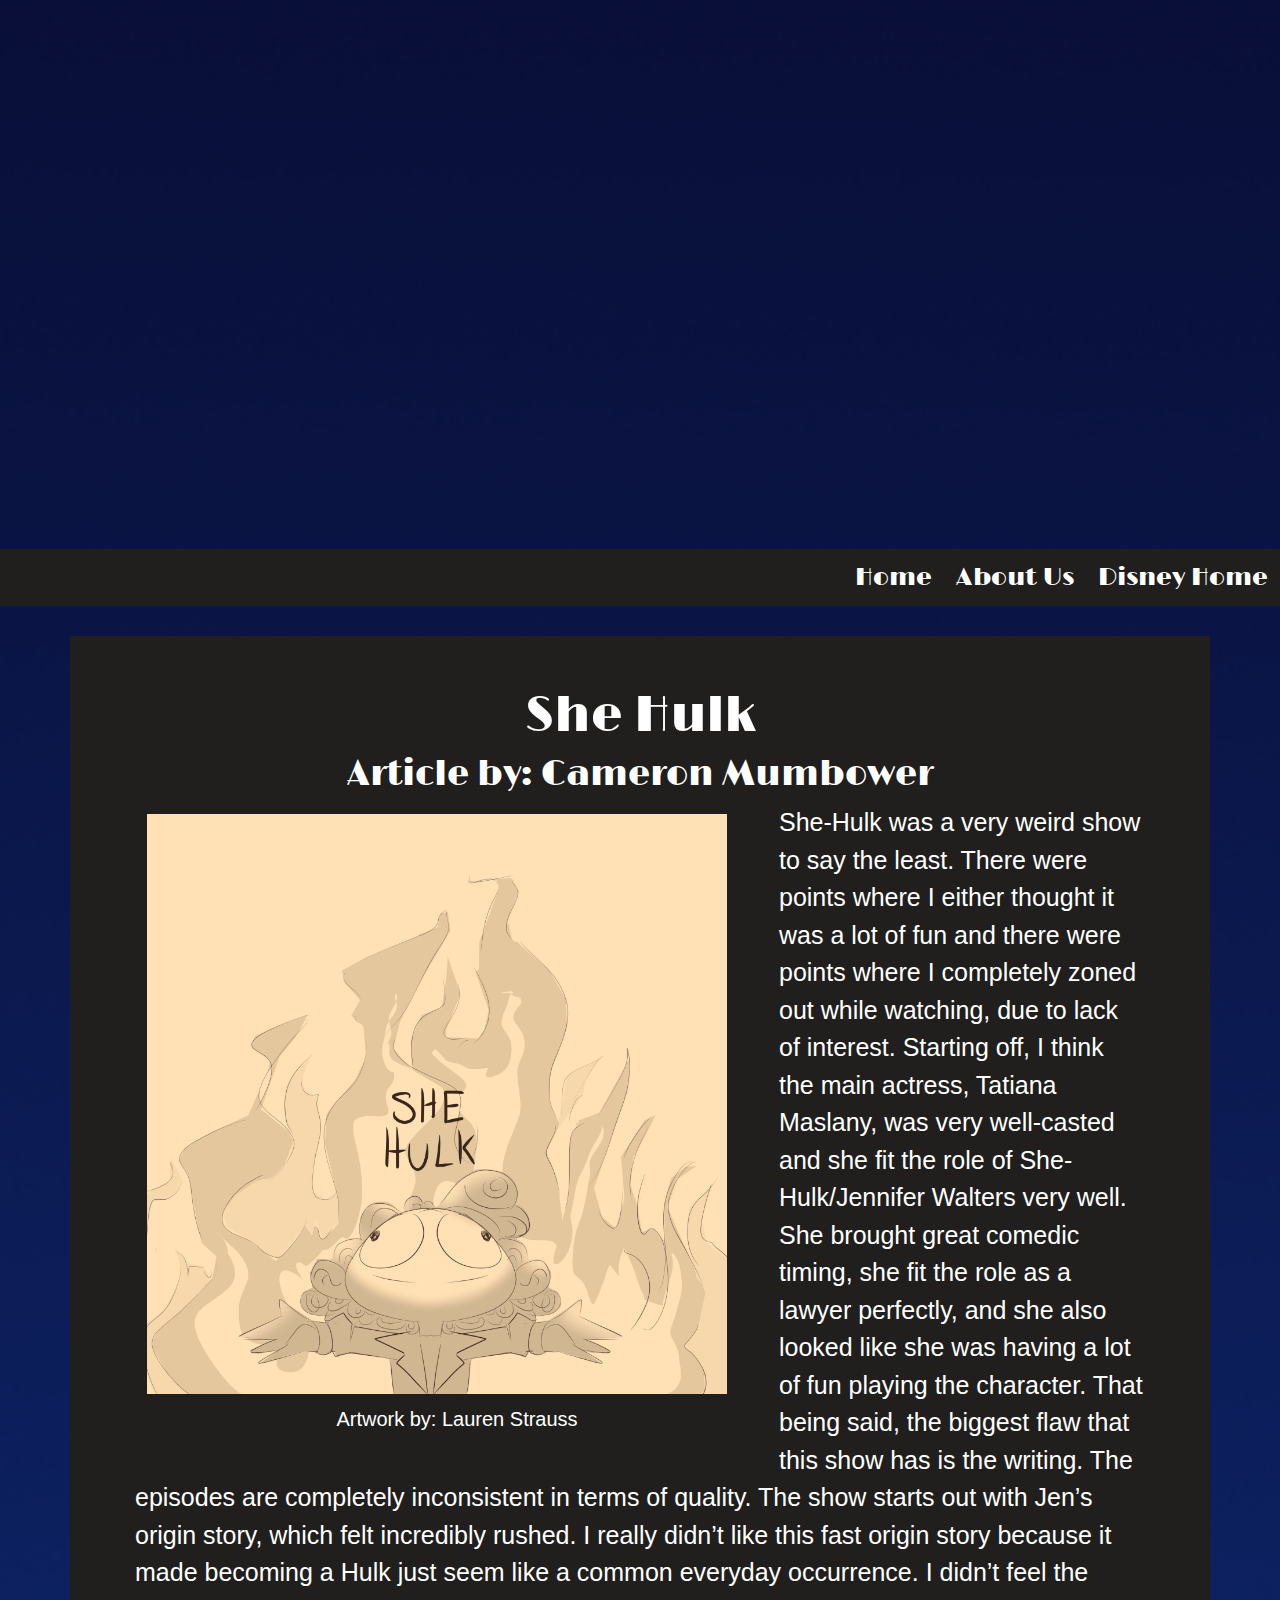
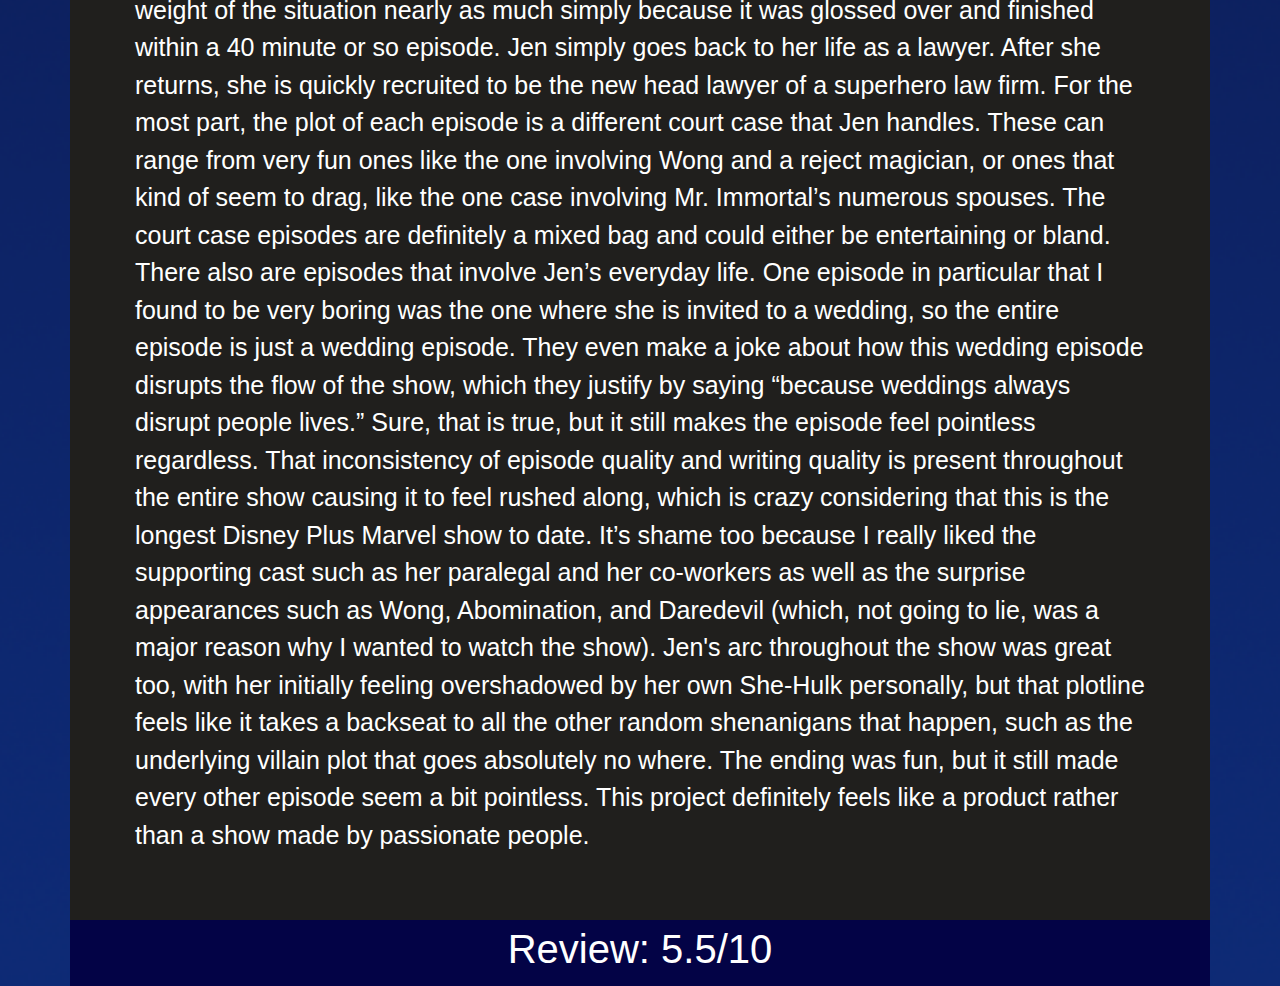
<file: shehulkreview.html>
<!DOCTYPE html>
<html lang="en">
<head>
    <meta charset="UTF-8">
    <meta http-equiv="X-UA-Compatible" content="IE=edge">
    <meta name="viewport" content="width=device-width, initial-scale=1.0">
    <link rel="stylesheet" href="styles.css">

    <!-- Latest compiled and minified CSS -->
    <link rel="stylesheet" href="https://cdn.jsdelivr.net/npm/bootstrap@4.6.1/dist/css/bootstrap.min.css">

    <!-- jQuery library -->
    <script src="https://cdn.jsdelivr.net/npm/jquery@3.6.0/dist/jquery.slim.min.js"></script>

    <!-- Popper JS -->
    <script src="https://cdn.jsdelivr.net/npm/popper.js@1.16.1/dist/umd/popper.min.js"></script>

    <!-- Latest compiled JavaScript -->
    <script src="https://cdn.jsdelivr.net/npm/bootstrap@4.6.1/dist/js/bootstrap.bundle.min.js"></script>

    <title>She Hulk Review</title>
</head>
<body id="disney">

 <!--Placeholder for video-->   
<div class="banner-video">
    <div class="embed-responsive embed-responsive-21by9">
        <iframe class="embed-responsive-item" src="https://www.youtube.com/embed/u05pRc9PDQ8" allowfullscreen></iframe>
      </div>
</div>

<!--Could do Nav this way too + css-->
<div class="nav-bar">
    <ul>
        <li><a href = "disneyplus.html">Disney Home</a></li>
        <li><a href = "about.html">About Us</a></li>
        <li><a href = "index.html">Home</a></li>
    </ul>
</div>

<div class = "container" id="article-column">
<h1 class="article-header">She Hulk</h1>
<h2 class="article-header">Article by: Cameron Mumbower</h2>
<div class="col-md-12">
    <div class="float-left"><img src="images/she hulk.jpg" class="reviewimg"><p class = "artworktext">Artwork by: Lauren Strauss</p></div>
    <p class="wraps">She-Hulk was a very weird show to say the least. There were points where I either thought it was a lot of fun and there were points where I completely zoned out 
        while watching, due to lack of interest. Starting off, I think the main actress, Tatiana Maslany, was very well-casted and she fit the role of She-Hulk/Jennifer Walters very well. She brought
         great comedic timing, she fit the role as a lawyer perfectly, and she also looked like she was having a lot of fun playing the character. That being said, the 
         biggest flaw that this show has is the writing. The episodes are completely inconsistent in terms of quality. The show starts out with Jen’s origin story, which felt 
         incredibly rushed. I really didn’t like this fast origin story because it made becoming a Hulk just seem like a common everyday occurrence. I didn’t feel the weight of the 
         situation nearly as much simply because it was glossed over and finished within a 40 minute or so episode. Jen simply goes back to her life as a lawyer. After she returns, 
         she is quickly recruited to be the new head lawyer of a superhero law firm. For the most part, the plot of each episode is a different court case that Jen handles. These can
          range from very fun ones like the one involving Wong and a reject magician, or ones that kind of seem to drag, like the one case involving Mr. Immortal’s numerous spouses. 
          The court case episodes are definitely a mixed bag and could either be entertaining or bland. There also are episodes that involve Jen’s everyday life. One episode in 
          particular that I found to be very boring was the one where she is invited to a wedding, so the entire episode is just a wedding episode. They even make a joke about how 
          this wedding episode disrupts the flow of the show, which they justify by saying “because weddings always disrupt people lives.” Sure, that is true, but it still makes the 
          episode feel pointless regardless. That inconsistency of episode quality and writing quality is present throughout the entire show causing it to feel rushed along, which is
           crazy considering that this is the longest Disney Plus Marvel show to date. It’s shame too because I really liked the supporting cast such as her paralegal and her 
           co-workers as well as the surprise appearances such as Wong, Abomination, and Daredevil (which, not going to lie, was a major reason why I wanted to watch the show). Jen's 
           arc throughout the show was great too, with her initially feeling overshadowed by her own She-Hulk personally, but that plotline feels like it takes a backseat to all the
           other random shenanigans that happen, such as the underlying villain plot that goes absolutely no where. The ending was fun, but it still made every other episode seem
           a bit pointless. This 
           project definitely feels like a product rather than a show made by passionate people.</p>
 </div>
</div>
<div id="verdictdisney" class="container">
    <h1>Review: 5.5/10</h1>
  </div>
</body>
</html>
</file>
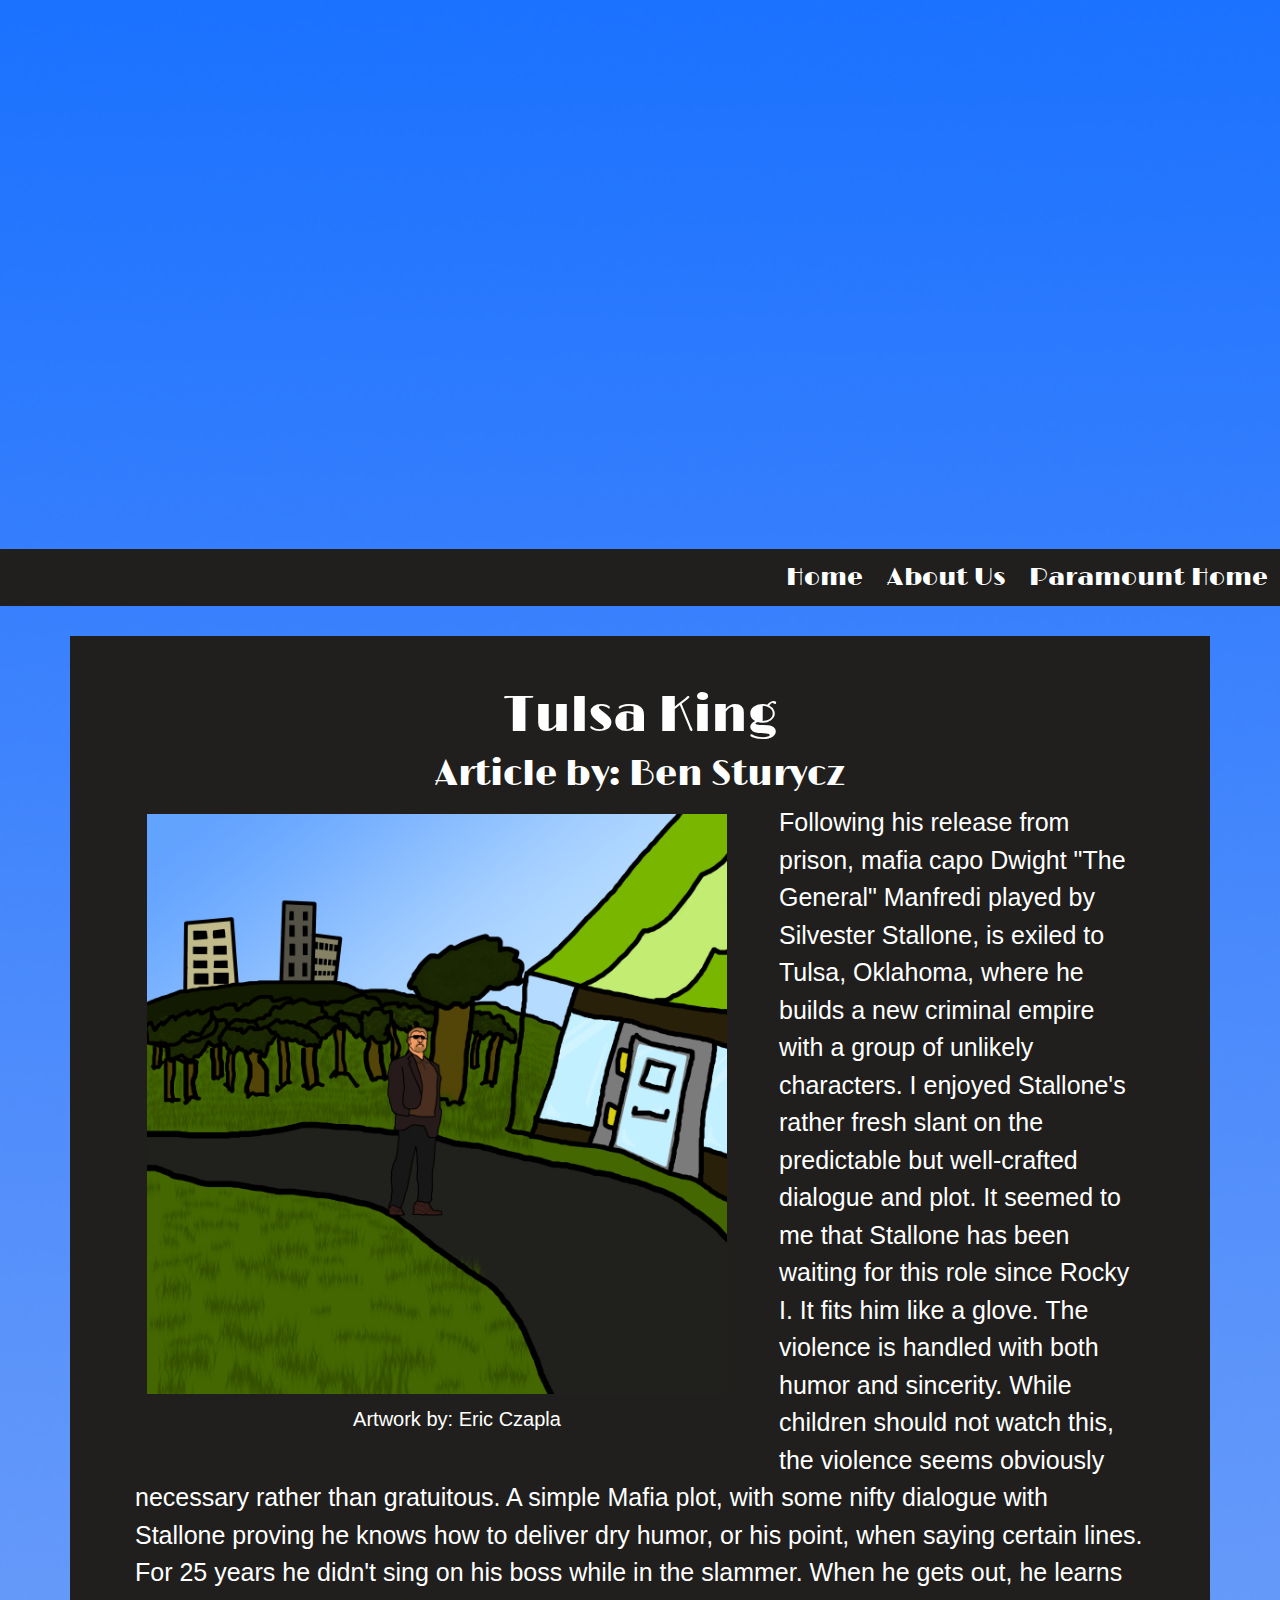
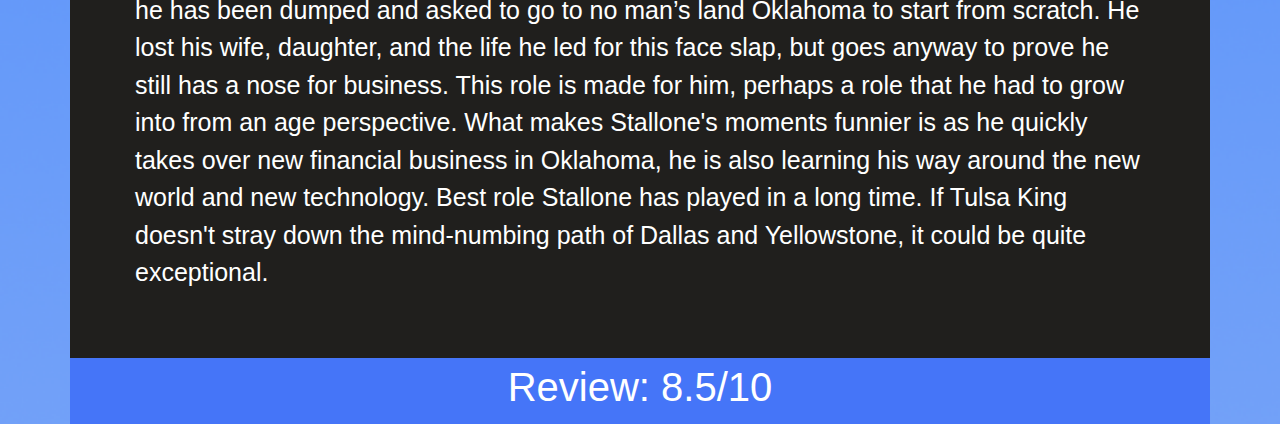
<file: tulsaking.html>
<!DOCTYPE html>
<html lang="en">
<head>
    <meta charset="UTF-8">
    <meta http-equiv="X-UA-Compatible" content="IE=edge">
    <meta name="viewport" content="width=device-width, initial-scale=1.0">
    <link rel="stylesheet" href="styles.css">

    <!-- Latest compiled and minified CSS -->
    <link rel="stylesheet" href="https://cdn.jsdelivr.net/npm/bootstrap@4.6.1/dist/css/bootstrap.min.css">

    <!-- jQuery library -->
    <script src="https://cdn.jsdelivr.net/npm/jquery@3.6.0/dist/jquery.slim.min.js"></script>

    <!-- Popper JS -->
    <script src="https://cdn.jsdelivr.net/npm/popper.js@1.16.1/dist/umd/popper.min.js"></script>

    <!-- Latest compiled JavaScript -->
    <script src="https://cdn.jsdelivr.net/npm/bootstrap@4.6.1/dist/js/bootstrap.bundle.min.js"></script>

    <title>Tulsa King Review</title>
</head>
<body id="paramount">

 <!--Placeholder for video-->   
<div class="banner-video">
    <div class="embed-responsive embed-responsive-21by9">
        <iframe class="embed-responsive-item" src="https://www.youtube.com/embed/F54wyhJJ6po" allowfullscreen></iframe>
      </div>
</div>

<!--Could do Nav this way too + css-->
<div class="nav-bar">
    <ul>
        <li><a href = "paramount.html">Paramount Home</a></li>
        <li><a href = "about.html">About Us</a></li>
        <li><a href = "index.html">Home</a></li>
        
    </ul>
</div>

<div class = "container" id="article-column">
<h1 class="article-header">Tulsa King</h1>
<h2 class="article-header">Article by: Ben Sturycz</h2>
<div class="col-md-12">
    <div class="float-left"><img src="images/TulsaKing.png" class="reviewimg"><p class = "artworktext">Artwork by: Eric Czapla</p></div>
    <p class="wraps">Following his release from prison, mafia capo Dwight "The General" Manfredi played by Silvester Stallone, is exiled 
        to Tulsa, Oklahoma, where he builds a new criminal empire with a group of unlikely characters. I enjoyed Stallone's rather fresh 
        slant on the predictable but well-crafted dialogue and plot.  It seemed to me that Stallone has been waiting for this role since 
        Rocky I.  It fits him like a glove.  The violence is handled with both humor and sincerity. While children should not watch this,
        the violence seems obviously necessary rather than gratuitous. A simple Mafia plot, with some nifty dialogue with Stallone proving
         he knows how to deliver dry humor, or his point, when saying certain lines. For 25 years he didn't sing on his boss while in the 
         slammer. When he gets out, he learns he has been dumped and asked to go to no man’s land Oklahoma to start from scratch. He lost 
         his wife, daughter, and the life he led for this face slap, but goes anyway to prove he still has a nose for business. This role 
         is made for him, perhaps a role that he had to grow into from an age perspective. What makes Stallone's moments funnier is as he 
         quickly takes over new financial business in Oklahoma, he is also learning his way around the new world and new technology. Best 
         role Stallone has played in a long time. If Tulsa King doesn't stray down the mind-numbing path of Dallas and Yellowstone, it 
         could be quite exceptional.</p>
 </div>
</div>
 <div id="verdictparamount" class="container">
    <h1>Review: 8.5/10</h1>
  </div>
</body>
</html>
</file>
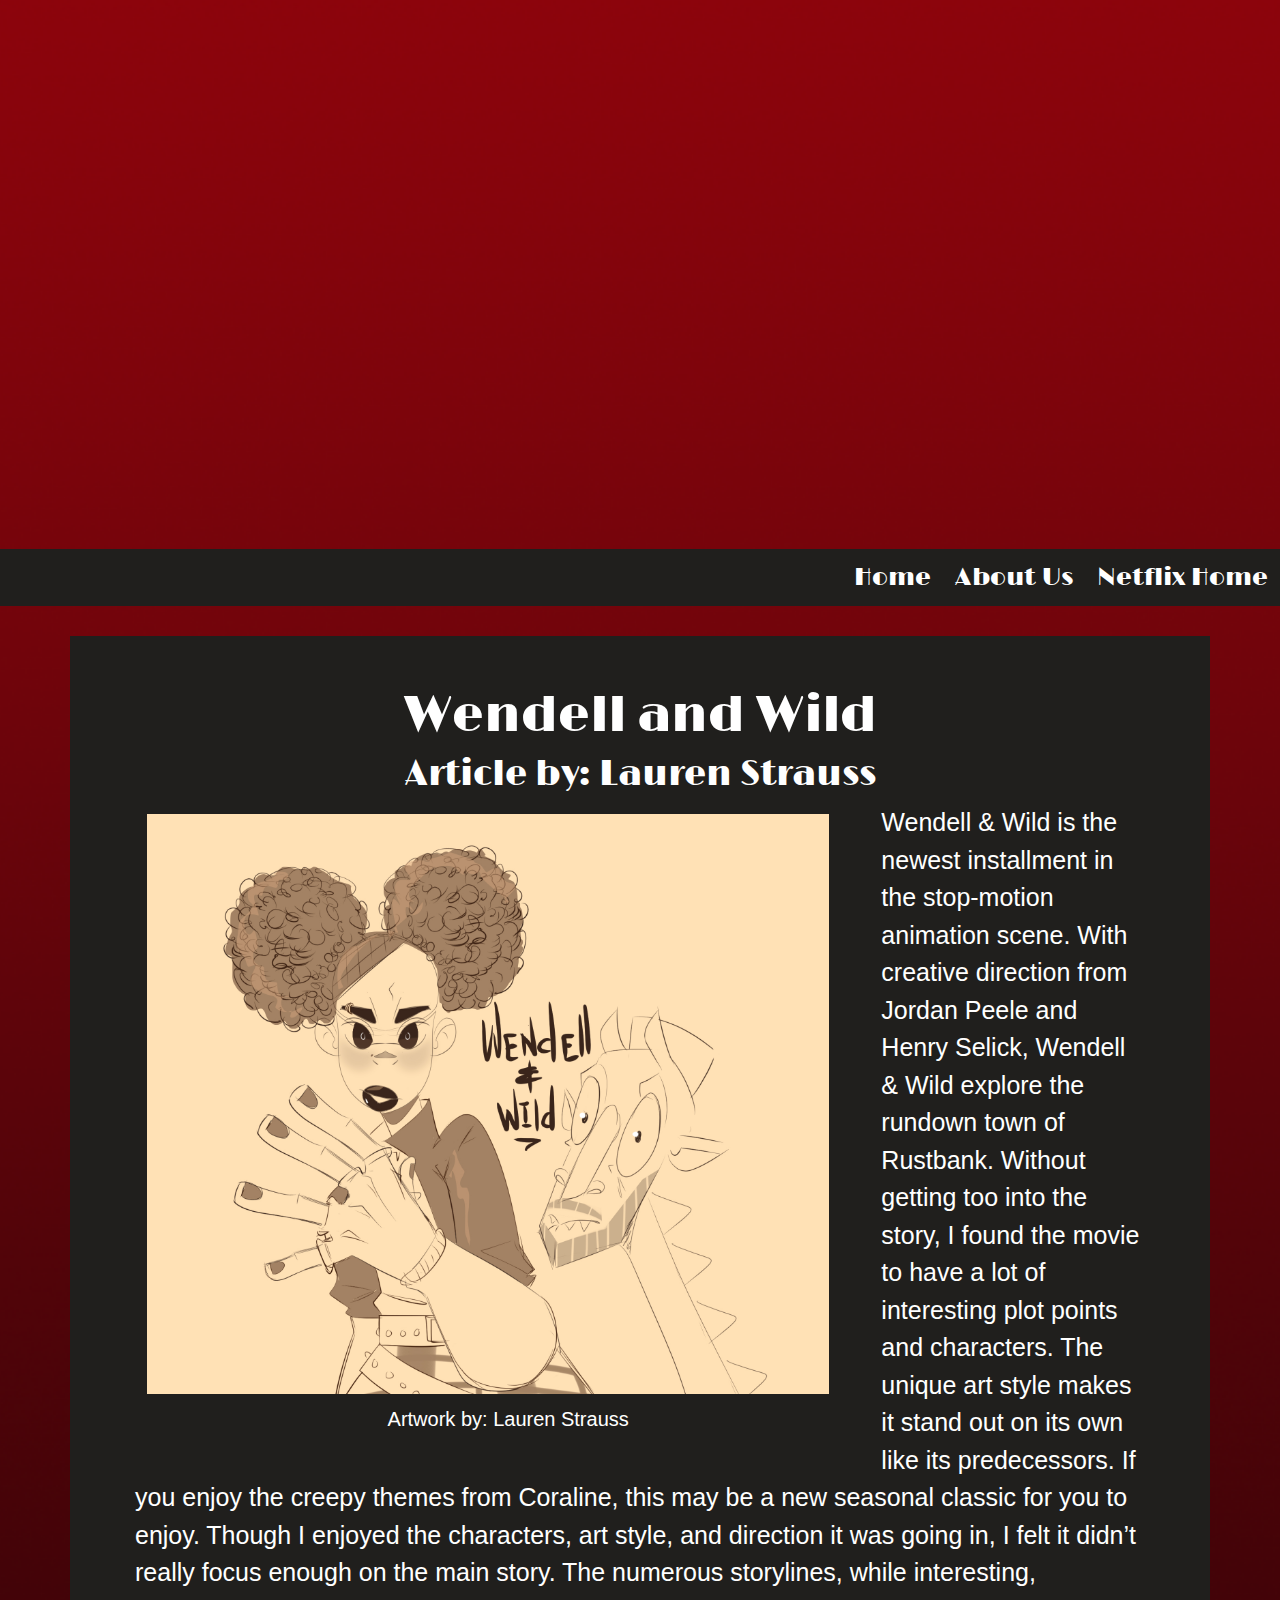
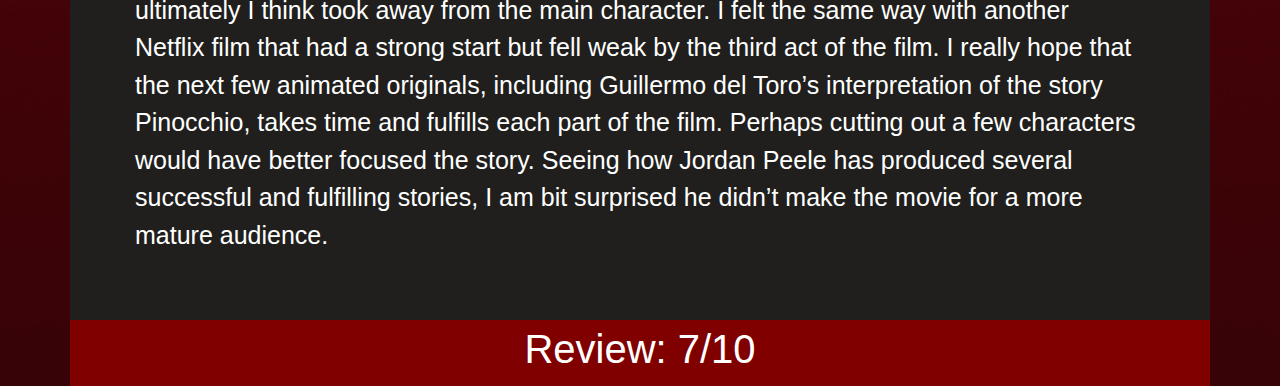
<file: wendellreview.html>
<!DOCTYPE html>
<html lang="en">
<head>
    <meta charset="UTF-8">
    <meta http-equiv="X-UA-Compatible" content="IE=edge">
    <meta name="viewport" content="width=device-width, initial-scale=1.0">
    <link rel="stylesheet" href="styles.css">

    <!-- Latest compiled and minified CSS -->
    <link rel="stylesheet" href="https://cdn.jsdelivr.net/npm/bootstrap@4.6.1/dist/css/bootstrap.min.css">

    <!-- jQuery library -->
    <script src="https://cdn.jsdelivr.net/npm/jquery@3.6.0/dist/jquery.slim.min.js"></script>

    <!-- Popper JS -->
    <script src="https://cdn.jsdelivr.net/npm/popper.js@1.16.1/dist/umd/popper.min.js"></script>

    <!-- Latest compiled JavaScript -->
    <script src="https://cdn.jsdelivr.net/npm/bootstrap@4.6.1/dist/js/bootstrap.bundle.min.js"></script>

    <title>Wendell and Wild Review</title>
</head>
<body id="netflix">

 <!--Placeholder for video-->   
<div class="banner-video">
    <div class="embed-responsive embed-responsive-21by9">
        <iframe class="embed-responsive-item" src="https://www.youtube.com/embed/x21GDP-aDns" allowfullscreen></iframe>
      </div>
</div>

<!--Could do Nav this way too + css-->
<div class="nav-bar">
    <ul>
        <li><a href = "netflix.html">Netflix Home</a></li>
        <li><a href = "about.html">About Us</a></li>
        <li><a href = "index.html">Home</a></li>
    </ul>
</div>

<div class = "container" id="article-column">
<h1 class="article-header">Wendell and Wild</h1>
<h2 class="article-header">Article by: Lauren Strauss</h2>
<div class="col-md-12">
    <div class="float-left"><img src="images/wendell and wild.jpg" class="reviewimg"><p class = "artworktext">Artwork by: Lauren Strauss</p></div>
    <p class="wraps">Wendell & Wild is the newest installment in the stop-motion animation scene. With creative direction from Jordan Peele and Henry Selick, Wendell & Wild explore 
        the rundown town of Rustbank. Without getting too into the story, I found the movie to have a lot of interesting plot points and characters. The unique art style makes it stand out 
        on its own like its predecessors. If you enjoy the creepy themes from Coraline, this may be a new seasonal classic for you to enjoy. Though I 
         enjoyed the characters, art style, and direction it was going in, I felt it didn’t really focus enough on the main story. The numerous storylines, while interesting, ultimately 
         I think took away from the main character. I felt the same way with another Netflix film that had a strong start but fell weak by the third
           act of the film. I really hope that the next few animated originals, including Guillermo del Toro’s interpretation of the story Pinocchio, takes time and fulfills each part
            of the film. Perhaps cutting out a few characters would have better focused the story. Seeing how Jordan Peele has produced several successful and fulfilling stories, I 
            am bit surprised he didn’t make the movie for a more mature audience.</p>
 </div>
</div>
<div id="verdictnetflix" class="container">
    <h1>Review: 7/10</h1>
  </div>
</body>
</html>
</file>
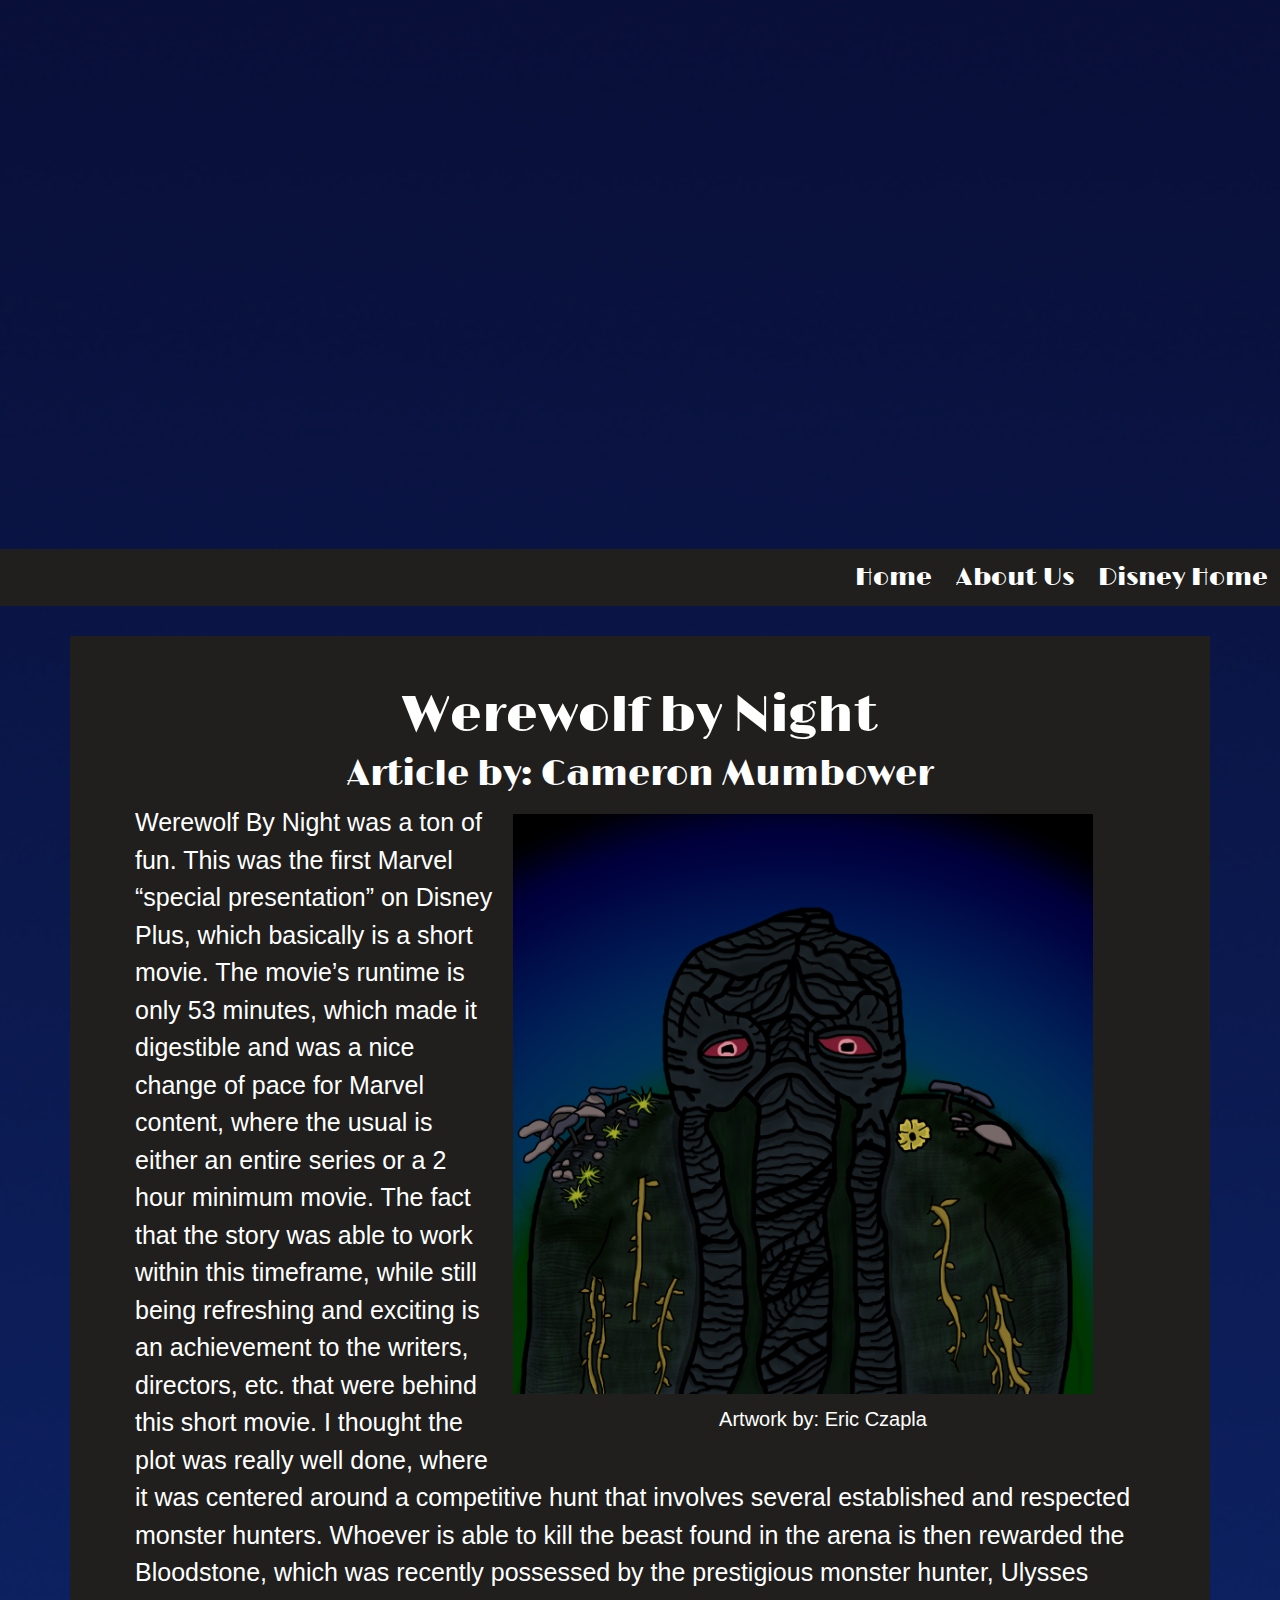
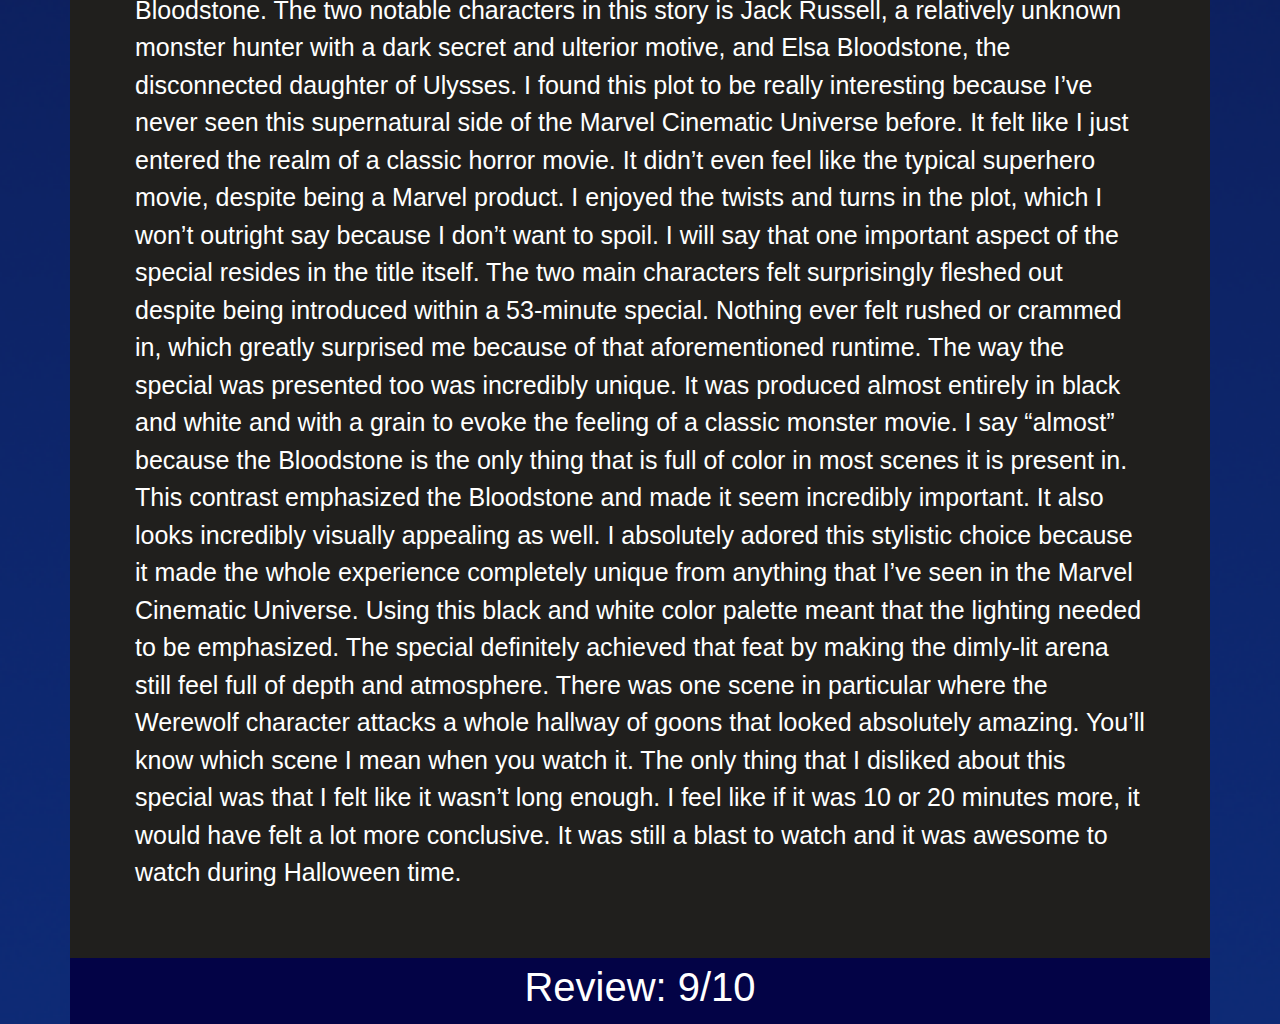
<file: werewolfreview.html>
<!DOCTYPE html>
<html lang="en">
<head>
    <meta charset="UTF-8">
    <meta http-equiv="X-UA-Compatible" content="IE=edge">
    <meta name="viewport" content="width=device-width, initial-scale=1.0">
    <link rel="stylesheet" href="styles.css">

    <!-- Latest compiled and minified CSS -->
    <link rel="stylesheet" href="https://cdn.jsdelivr.net/npm/bootstrap@4.6.1/dist/css/bootstrap.min.css">

    <!-- jQuery library -->
    <script src="https://cdn.jsdelivr.net/npm/jquery@3.6.0/dist/jquery.slim.min.js"></script>

    <!-- Popper JS -->
    <script src="https://cdn.jsdelivr.net/npm/popper.js@1.16.1/dist/umd/popper.min.js"></script>

    <!-- Latest compiled JavaScript -->
    <script src="https://cdn.jsdelivr.net/npm/bootstrap@4.6.1/dist/js/bootstrap.bundle.min.js"></script>

    <title>Werewolf By Night Review</title>
</head>
<body id="disney">

 <!--Placeholder for video-->   
<div class="banner-video">
    <div class="embed-responsive embed-responsive-21by9">
        <iframe class="embed-responsive-item" src="https://www.youtube.com/embed/6axUwHHl0UI" allowfullscreen></iframe>
      </div>
</div>

<!--Could do Nav this way too + css-->
<div class="nav-bar">
    <ul>
        <li><a href = "disneyplus.html">Disney Home</a></li>
        <li><a href = "about.html">About Us</a></li>
        <li><a href = "index.html">Home</a></li>
    </ul>
</div>

<div class = "container" id="article-column">
<h1 class="article-header">Werewolf by Night</h1>
<h2 class="article-header">Article by: Cameron Mumbower</h2>
<div class="col-md-12">
    <div class="float-right"><img src="images/WerewolfbyNight.png" class="reviewimg"><p class = "artworktext">Artwork by: Eric Czapla</p></div>
    <p class="wraps">Werewolf By Night was a ton of fun. This was the first Marvel “special presentation” on Disney Plus, which basically is a short movie. The movie’s runtime is 
        only 53 minutes, which made it digestible and was a nice change of pace for Marvel content, where the usual is either an entire series or a 2 hour minimum movie. The fact 
        that the story was able to work within this timeframe, while still being refreshing and exciting is an achievement to the writers, directors, etc. that were behind this 
        short movie. I thought the plot was really well done, where it was centered around a competitive hunt that involves several established and respected monster hunters. Whoever
         is able to kill the beast found in the arena is then rewarded the Bloodstone, which was recently possessed by the prestigious monster hunter, Ulysses Bloodstone. The two 
         notable characters in this story is Jack Russell, a relatively unknown monster hunter with a dark secret and ulterior motive, and Elsa Bloodstone, the disconnected daughter 
         of Ulysses. I found this plot to be really interesting because I’ve never seen this supernatural side of the Marvel Cinematic Universe before. It felt like I just entered 
         the realm of a classic horror movie. It didn’t even feel like the typical superhero movie, despite being a Marvel product. I enjoyed the twists and turns in the plot, which 
         I won’t outright say because I don’t want to spoil. I will say that one important aspect of the special resides in the title itself. The two main characters felt 
         surprisingly fleshed out despite being introduced within a 53-minute special. Nothing ever felt rushed or crammed in, which greatly surprised me because of that 
         aforementioned runtime. The way the special was presented too was incredibly unique. It was produced almost entirely in black and white and with a grain to evoke the 
         feeling of a classic monster movie. I say “almost” because the Bloodstone is the only thing that is full of color in most scenes it is present in. This contrast emphasized 
         the Bloodstone and made it seem incredibly important. It also looks incredibly visually appealing as well. I absolutely adored this stylistic choice because it made the 
         whole experience completely unique from anything that I’ve seen in the Marvel Cinematic Universe. Using this black and white color palette meant that the lighting needed to
          be emphasized. The special definitely achieved that feat by making the dimly-lit arena still feel full of depth and atmosphere. There was one scene in particular where the
           Werewolf character attacks a whole hallway of goons that looked absolutely amazing. You’ll know which scene I mean when you watch it. The only thing that I disliked about 
           this special was that I felt like it wasn’t long enough. I feel like if it was 10 or 20 minutes more, it would have felt a lot more conclusive. It was still a blast to 
           watch and it was awesome to watch during Halloween time. </p>
 </div>
</div>
<div id="verdictdisney" class="container">
    <h1>Review: 9/10</h1>
  </div>
</body>
</html>
</file>
<file: styles.css>
/* Styles */

/* Imported Fonts */
@import url(https://fonts.googleapis.com/css?family=Limelight);
@import url(https://fonts.cdnfonts.com/css/warriot);
@import url(https://fonts.cdnfonts.com/css/i-shot-the-serif-2);

/*Page Background*/
#index, body  {
  background-image: url("images/background-image.jpg");
  
  /* Full height */
  height: 100%;

  /* Center and scale the image nicely */
  background-position: center;
  background-repeat: no-repeat;
  background-size: cover;
}

/* Top Banner */
.banner h1 {
  font-size: 1.6em;
  padding: 10px 0;
  font-weight: 800;
}

.top-banner > img{
  width: 100%;
  max-height: 400px;
  margin-left: auto;
  margin-right: auto;
  display: block;
}

/* NAV */
.nav-bar a{
  color:white;
  font-family: 'Limelight', regular;
  font-size: 25px;
}

ul {
  list-style-type: none;
  margin: 0;
  padding: 0;
  overflow: hidden;
  background-color: #201f1d;
  z-index: 100;
}

li {
  float: right;
}

li a {
  display: block;
  color: #d6e2d8;
  text-align: center;
  padding: 10px 12px;
  text-decoration: none;
}

/* Change the link color on hover */
li a:hover {
  background-color: #57706f;
}

/* About Page Header */

#about > h1 {
  text-align: center;
}

/* About Page left align */
#lft > h3 {
  text-align: left;
}

/* About Page right align */
#rgt > h3 {
  text-align: right;
}

/* Netflix */
#netflix, body  {
  background-image: url("images/Knitflex.png");
  height: 100%;

  /* Center and scale the image nicely */
  background-position: center;
  background-repeat: no-repeat;
  background-size: cover;
}

/* Paramount */
#paramount, body  {
  background-image: url("images/Permanent.png");
  height: 100%;

  /* Center and scale the image nicely */
  background-position: center;
  background-repeat: no-repeat;
  background-size: cover;
}

/* Disney */
#disney, body  {
  background-image: url("images/Didney.png");
  height: 100%;

  /* Center and scale the image nicely */
  background-position: center;
  background-repeat: no-repeat;
  background-size: cover;
}

/* Review */
.banner-video > iframe{
  margin-left: 350px;
  margin-right: auto;
}

/* Review body text */
.wraps {
  color: white;
  font-family: 'I shot the Serif', sans-serif;
  font-size: 25px;
}

/* Artwork descriptive text */
.artworktext {
  color: white;
  font-family: 'I shot the Serif', sans-serif;
  font-size: 20px;
  text-align: center;
}

.reviewimg {
  padding: 10px 12px;
  max-height: 600px;
  max-width: 100%;
  margin-right: 40px;
}

#verdictdisney{
  width: 100rem; 
  background-color: rgb(3, 3, 70); 
  margin-left: auto;
  margin-right: auto;
  display: block;
  color: white;
  text-align: center;
  font-size: 50px;
  font-family: 'warriot', sans-serif;
  padding: 5px;
}

#verdictparamount{ 
  background-color: rgb(69, 117, 248); 
  margin-left: auto;
  margin-right: auto;
  display: block;
  color: white;
  text-align: center;
  font-size: 50px;
  font-family: 'warriot', sans-serif;
  padding: 5px;
}

#verdictnetflix{ 
  background-color: maroon; 
  margin-left: auto;
  margin-right: auto;
  display: block;
  color: white;
  text-align: center;
  font-size: 50px;
  font-family: 'warriot', sans-serif;
  padding: 5px;
}

.article-header{
  color: white;
  font-family: 'Limelight', regular;
  text-align: center;
}

h1.article-header{
  font-size: 50px;
}

h2.article-header{
  font-size: 35px;
}

#article-column {
  background-color: #201f1d;
  margin-top: 30px;
  margin-left: auto;
  margin-right: auto;
  padding: 50px;
}

#about-us-row-left{
  background-color: #201f1d;
  color: white;
  font-family: 'I shot the Serif', sans-serif;
  margin-left: 30px;
  margin-top: 30px;
  padding-bottom: 5px;
}

#about-us-row-right{
  background-color: #201f1d;
  color: white;
  font-family: 'I shot the Serif', sans-serif;
  margin-right: 30px;
  margin-top: 30px;
  padding-bottom: 5px;
}

#about{
  color: black;
  text-align: center;
  font-family: 'I shot the Serif', sans-serif;
  
}
.card-title{
color:black;
font-family: 'Limelight', regular;
font-size: 25px;
text-align: center;
}
</file>
